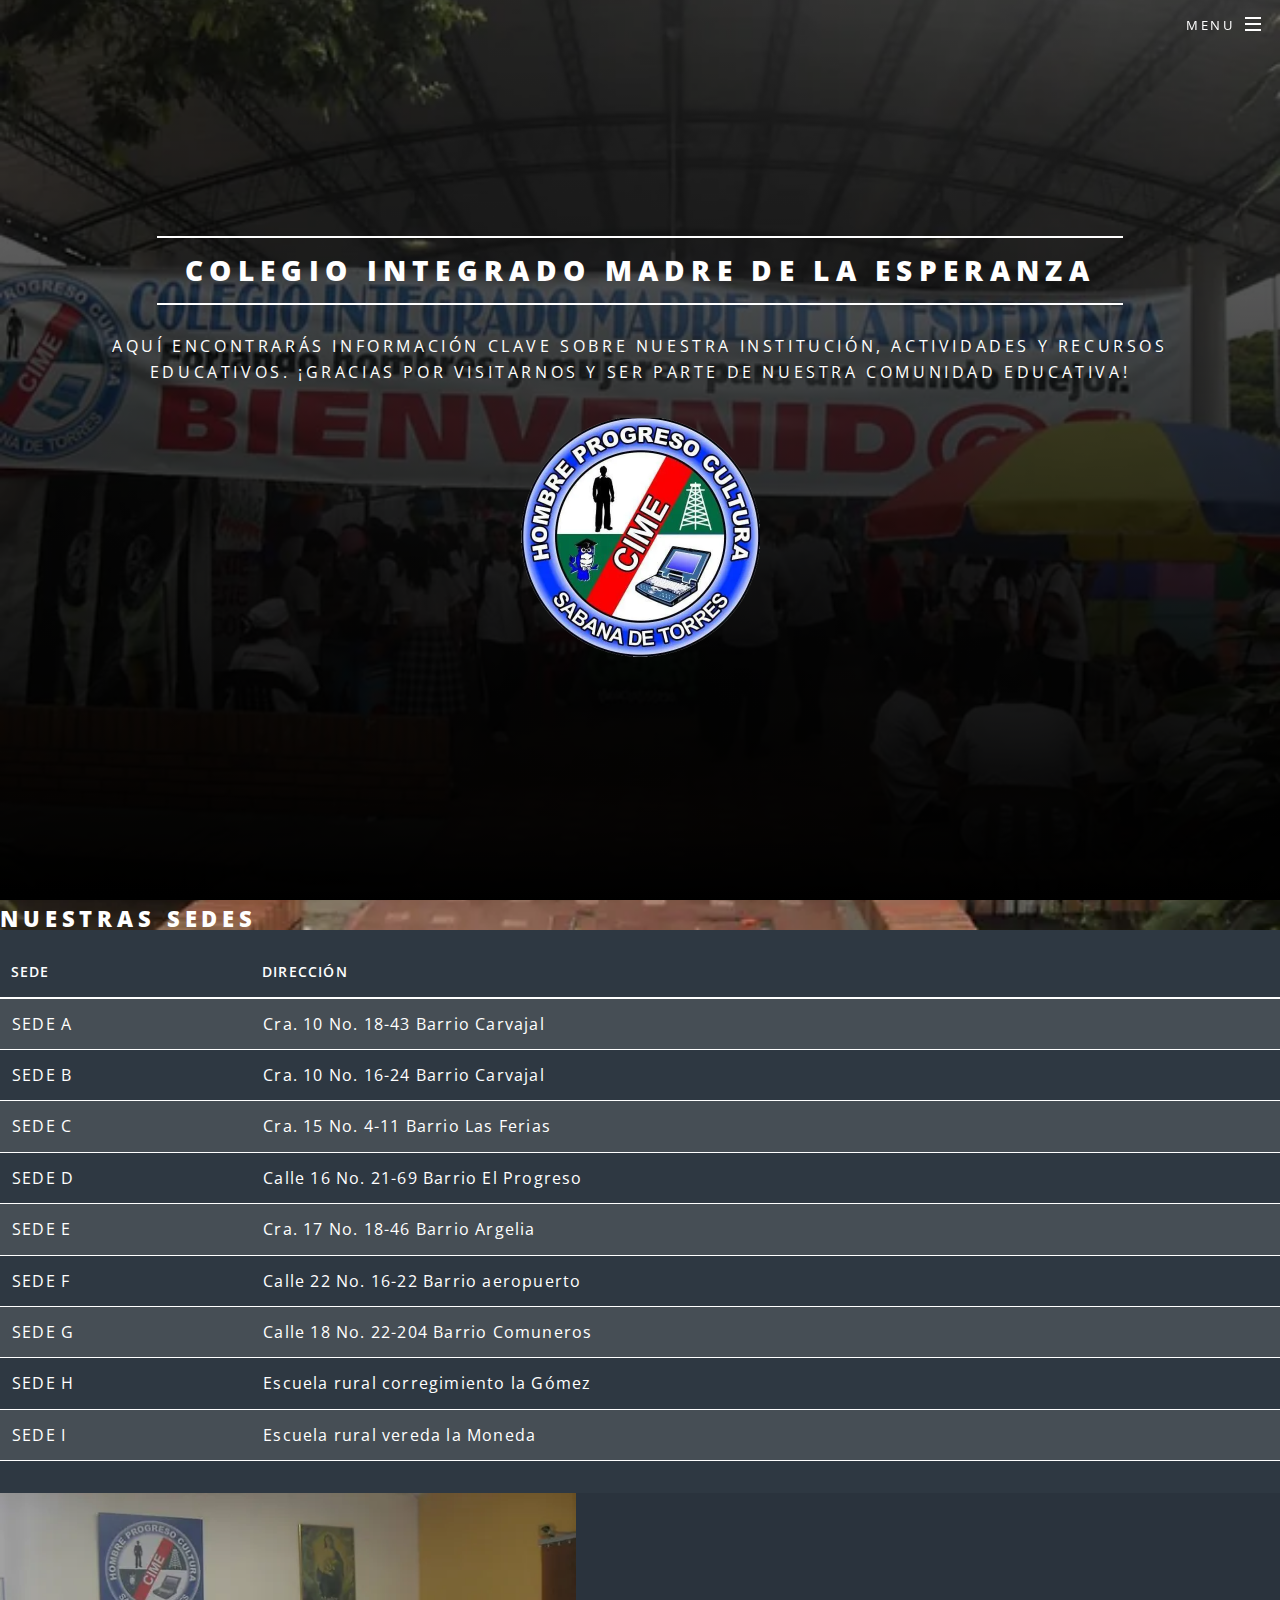
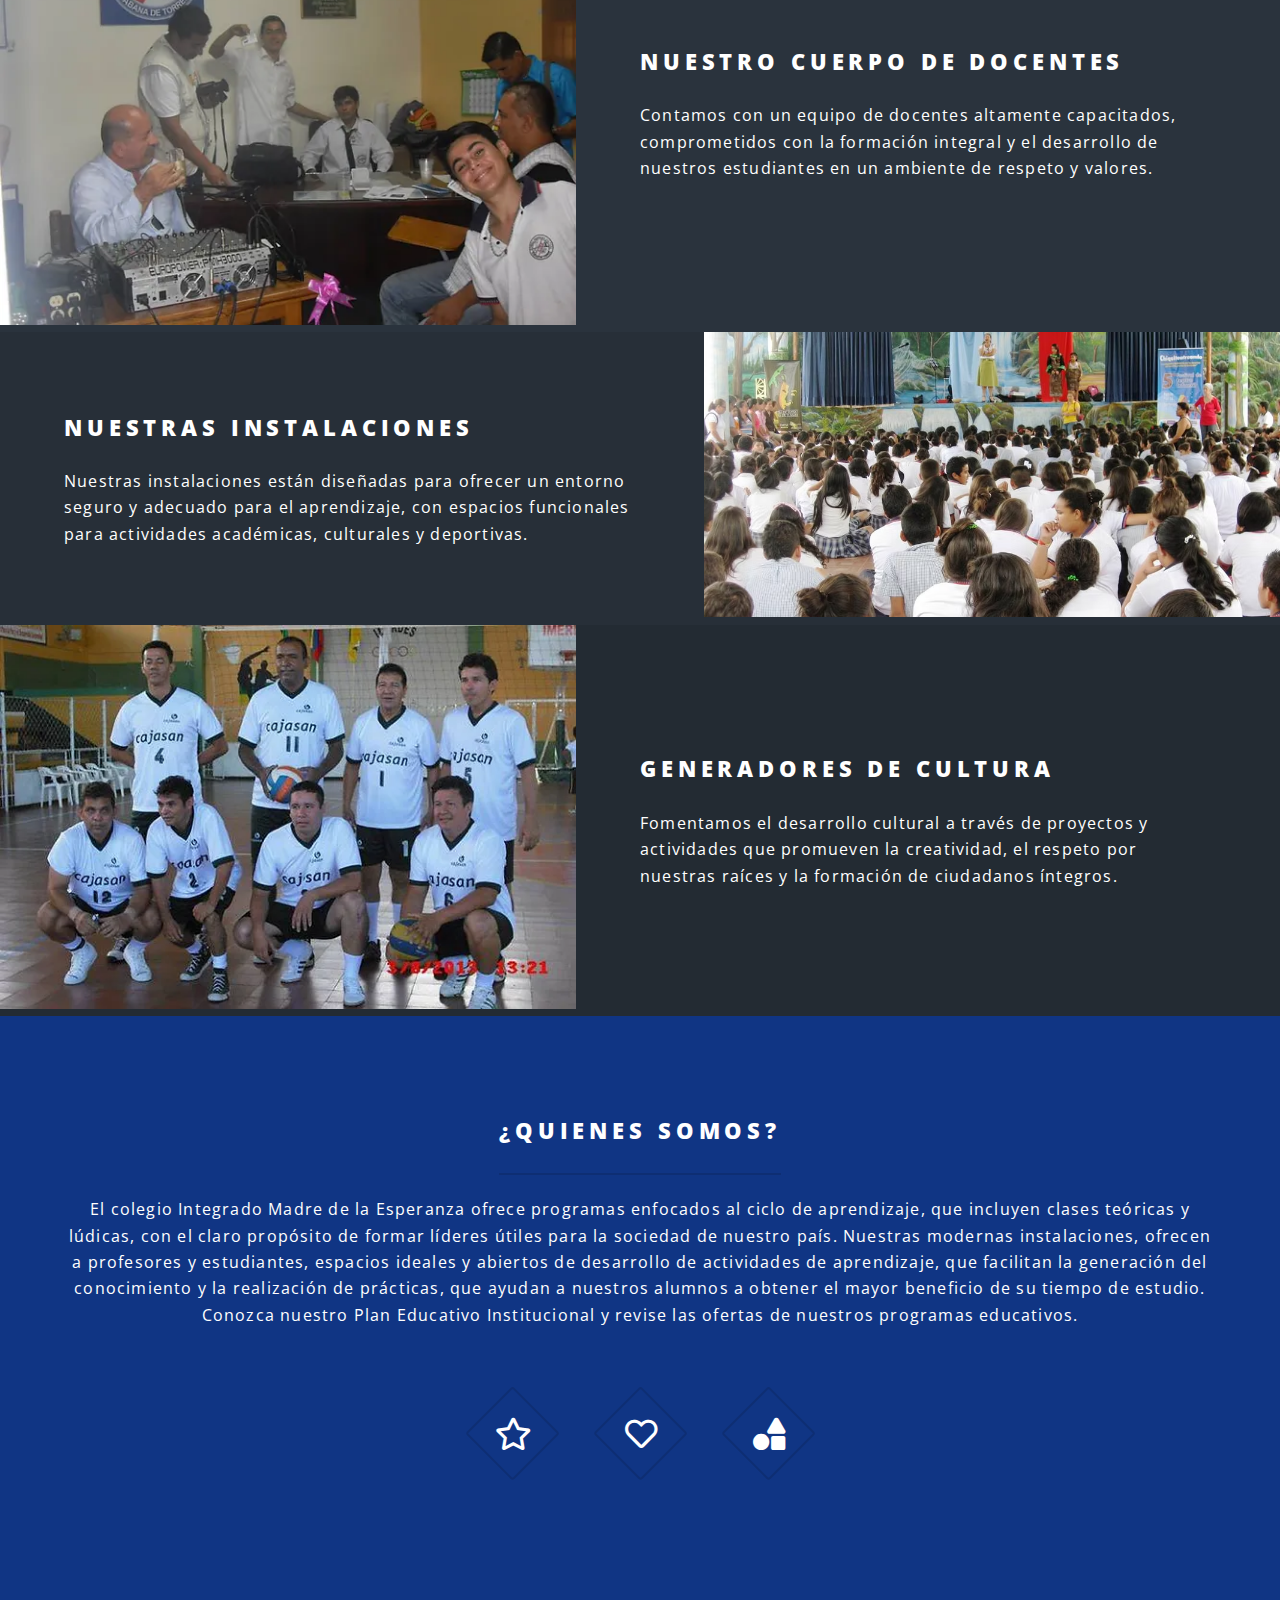
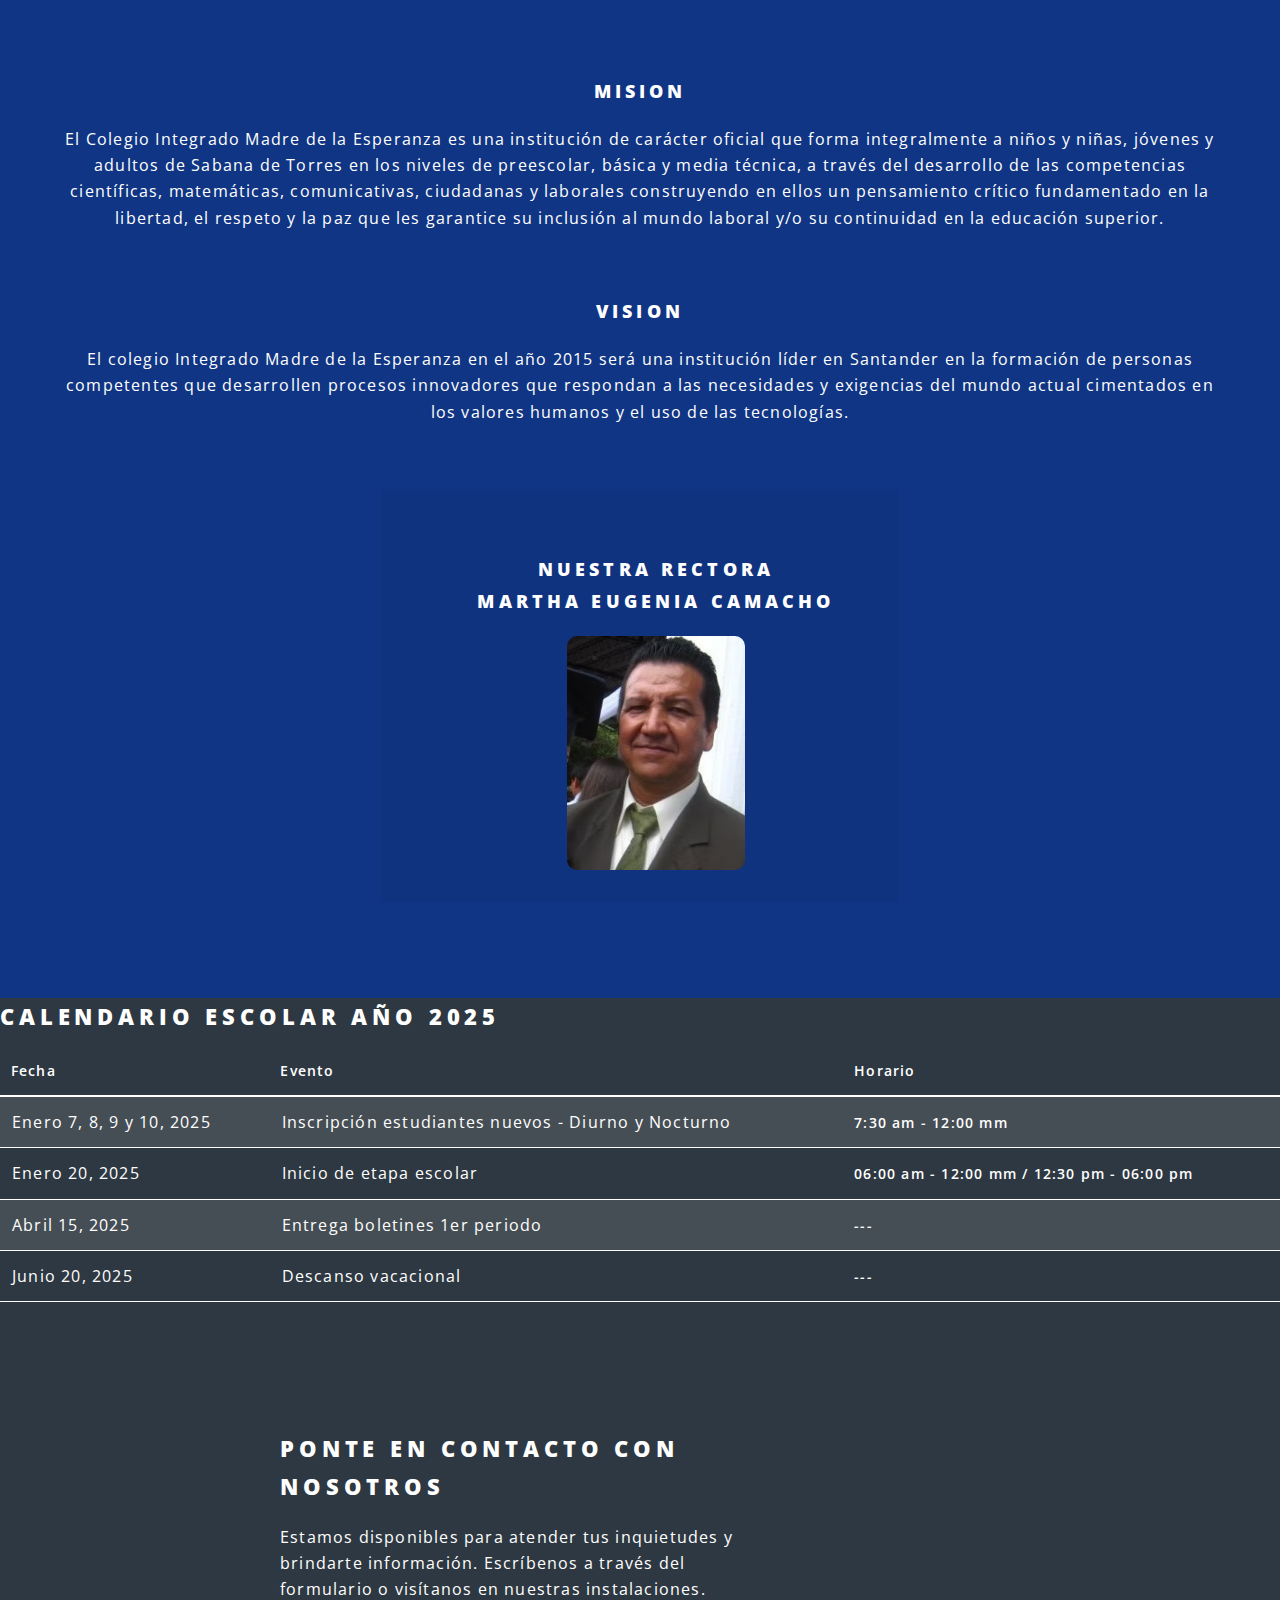
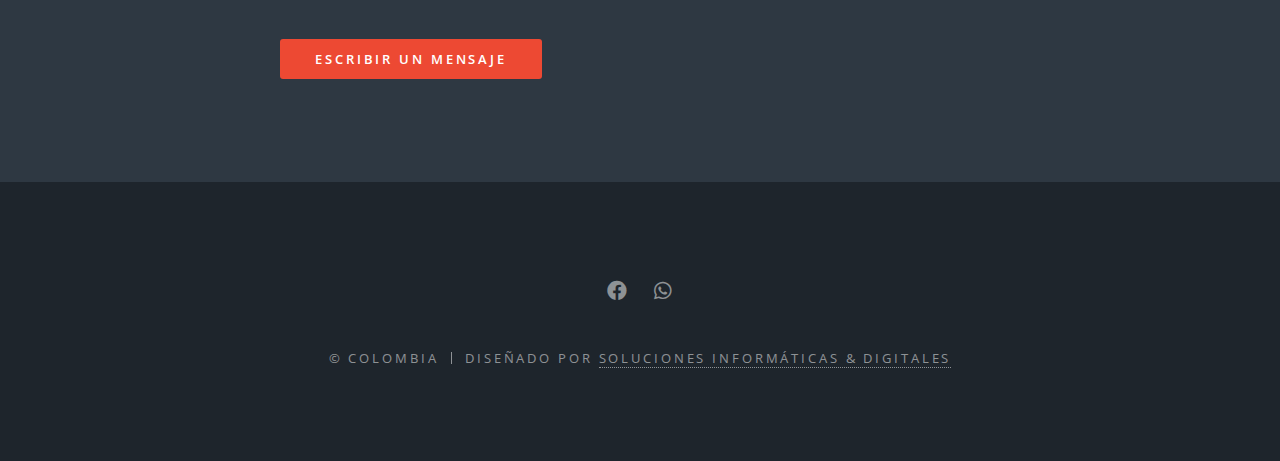
<file: index.html>
<!DOCTYPE HTML>
<html>
	<head>
		<title>CIME | Inicio</title >
		<meta charset="utf-8" />
		<meta name="viewport" content="width=device-width, initial-scale=1, user-scalable=no" />
		<link rel="stylesheet" href="assets/css/main.css" />
		<noscript><link rel="stylesheet" href="assets/css/noscript.css" /></noscript>
		<link rel="icon" type="image/png" href="images/pic01.webp"/>
	</head>
	<body class="landing is-preload">

		<!-- Page Wrapper -->
			<div id="page-wrapper">

				<!-- Header -->
					<header id="header" class="alt">
						<h1><a href="index.html">CIME | SABANA DE TORRES</a></h1>
						<nav id="nav">
							<ul>
								<li class="special">
									<a href="#menu" class="menuToggle"><span>Menu</span></a>
									<div id="menu">
										<ul>
											<li><a href="#">Inicio</a></li>
											<li><a href="#sedes">Sedes</a></li>
											<li><a href="#calendar">Calendario</a></li>
											<li><a href="#about">Nosotros</a></li>
											<li><a href="https://e.plataformaintegra.net/cime/index.php/auth/index/1" target="_blank">Plataforma</a></li>
										</ul>
									</div>
								</li>
							</ul>
						</nav>
					</header>

				<!-- Banner -->
					<section id="banner">
						<div class="inner">
							<h2>Colegio Integrado Madre de la Esperanza</h2>
							<p>Aquí encontrarás información clave sobre nuestra institución, actividades y recursos educativos. ¡Gracias por visitarnos y ser parte de nuestra comunidad educativa!</p>
							<div class="image"><img src="images/pic01.webp" alt="" /></div><div class="content">
						</div>
					</section>

					<!-- sedes -->
					<section id="sedes">
        <h2 class="cta">Nuestras Sedes</h2>
        <table>
            <thead>
                <tr>
                    <th>SEDE</th>
                    <th>DIRECCIÓN</th>
                </tr>
            </thead>
            <tbody>
                <tr>
                    <td>SEDE A</td>
                    <td>Cra. 10 No. 18-43 Barrio Carvajal</td>
                </tr>
                <tr>
                    <td>SEDE B</td>
                    <td>Cra. 10 No. 16-24 Barrio Carvajal</td>
                </tr>
                <tr>
                    <td>SEDE C</td>
                    <td>Cra. 15 No. 4-11  Barrio Las Ferias</td>
                </tr>
                <tr>
                    <td>SEDE D</td>
                    <td>Calle 16 No. 21-69 Barrio El Progreso</td>
                </tr>
                <tr>
                    <td>SEDE E</td>
                    <td>Cra. 17 No. 18-46 Barrio Argelia</td>
                </tr>
                <tr>
                    <td>SEDE F</td>
                    <td>Calle 22 No. 16-22 Barrio aeropuerto</td>
                </tr>
                <tr>
                    <td>SEDE G</td>
                    <td>Calle 18 No. 22-204 Barrio Comuneros</td>
                </tr>
                <tr>
                    <td>SEDE H</td>
                    <td>Escuela rural corregimiento la Gómez</td>
                </tr>
                <tr>
                    <td>SEDE I</td>
                    <td>Escuela rural  vereda la Moneda</td>
                </tr>                
            </tbody>
        </table>
    </section>

				<!-- Two -->
					<section id="two" class="wrapper alt style2">
						<section class="spotlight">
							<div class="image"><img src="images/pic07.jpg" alt="" /></div><div class="content">
								<h2>Nuestro cuerpo de Docentes</h2>
								<p>Contamos con un equipo de docentes altamente capacitados, comprometidos con la formación integral y el desarrollo de nuestros estudiantes en un ambiente de respeto y valores.</p>
							</div>
						</section>
						<section class="spotlight">
							<div class="image"><img src="images/pic02.jpg" alt="" /></div><div class="content">
								<h2>Nuestras Instalaciones</h2>
								<p>Nuestras instalaciones están diseñadas para ofrecer un entorno seguro y adecuado para el aprendizaje, con espacios funcionales para actividades académicas, culturales y deportivas.</p>
							</div>
						</section>
						<section class="spotlight">
							<div class="image"><img src="images/pic03.jpg" alt="" /></div><div class="content">
								<h2>Generadores de Cultura</h2>
								<p>Fomentamos el desarrollo cultural a través de proyectos y actividades que promueven la creatividad, el respeto por nuestras raíces y la formación de ciudadanos íntegros.</p>
							</div>
						</section>
					</section>

					<!-- About -->
					<section id="about" class="wrapper style1 special">
						<div class="inner">
							<header class="major">
								<h2>¿Quienes Somos?</h2>
								<p>El colegio Integrado Madre de la Esperanza ofrece programas enfocados al ciclo de aprendizaje, que incluyen clases teóricas y lúdicas, con el claro propósito de formar líderes útiles para la sociedad de nuestro país. Nuestras modernas instalaciones, ofrecen a profesores y estudiantes, espacios ideales y abiertos de desarrollo de actividades de aprendizaje, que facilitan la generación del conocimiento y la realización de prácticas, que ayudan a nuestros alumnos a obtener el mayor beneficio de su tiempo de estudio. Conozca nuestro Plan Educativo Institucional y revise las ofertas de nuestros programas educativos.</p>
							</header>
							<ul class="icons major">
								<li><span class="icon fa-star major style1"><span class="label">Lorem</span></span></li>
								<li><span class="icon fa-heart major style2"><span class="label">Ipsum</span></span></li>
								<li><span class="icon solid fa-shapes major style3"><span class="label">Dolor</span></span></li>
							</ul>
					</section>
				<!-- valores -->
					<section id="three" class="wrapper style3 special">
						<div class="inner">
							<ul class="features">
									<h3>Mision</h3>
									<p>El Colegio Integrado Madre de la Esperanza es una institución de carácter oficial que forma integralmente a niños y niñas, jóvenes y adultos de Sabana de Torres en los niveles de preescolar, básica y media técnica, a través del desarrollo de las competencias científicas, matemáticas, comunicativas, ciudadanas y laborales construyendo en ellos un pensamiento crítico fundamentado en la libertad, el respeto y la paz que les garantice su inclusión al mundo laboral y/o su continuidad en la educación superior.</p>
								</li>
							</ul>
							<ul class="features">
									<h3>VISION</h3>
									<p>El colegio Integrado Madre de la Esperanza en el año 2015 será una institución líder en Santander en la formación de personas competentes que desarrollen procesos innovadores que respondan a las necesidades y exigencias del mundo actual cimentados en los valores humanos y el uso de las tecnologías.</p>
								</li>
							</ul>
							<ul class="features">
								<li class="image-dir">
									<h3>Nuestra Rectora<br/>Martha Eugenia Camacho</h3>
									<img src="images/rector.webp"></img>
								</li>
							</ul>
						</div>
					</section>
					<!-- calendar -->
					<section id="calendar">
        <h2 class="cta">Calendario Escolar año 2025</h2>
        <table>
            <thead>
                <tr>
                    <th>Fecha</th>
                    <th>Evento</th>
                    <th>Horario</th>
                </tr>
            </thead>
            <tbody>
                <tr>
                    <td>Enero 7, 8, 9 y 10, 2025</td>
                    <td>Inscripción estudiantes nuevos - Diurno y Nocturno</td>
                    <th>7:30 am - 12:00 mm</th>
                </tr>
                    <td>Enero 20, 2025</td>
                    <td>Inicio de etapa escolar</td>
                    <th>06:00 am - 12:00 mm / 12:30 pm - 06:00 pm</th>
                <tr>
                    <td>Abril 15, 2025</td>
                    <td>Entrega boletines 1er periodo</td>
                    <th>---</th>
                </tr>
                <tr>
                    <td>Junio 20, 2025</td>
                    <td>Descanso vacacional</td>
                    <th>---</th>
                </tr>                
            </tbody>
        </table>
    </section>

				<!-- CTA -->
					<section id="cta" class="wrapper style4">
						<div class="inner">
							<header>
								<h2>Ponte en Contacto con Nosotros</h2>
								<p>Estamos disponibles para atender tus inquietudes y brindarte información. Escríbenos a través del formulario o visítanos en nuestras instalaciones.</p>
							
							<ul class="actions stacked">
								<li><a href="#" class="button primary">Escribir un mensaje</a></li>
							</ul>
							</header>
						</div>
					</section>

				<!-- Footer -->
				<footer id="footer">
					<ul class="icons">
						<li><a href="#" class="icon brands fa-facebook"><span class="label">Facebook</span></a></li>
						<li><a href="#" class="icon brands fa-whatsapp"><span class="label">Whatsapp</span></a></li>
					</ul>
					<ul class="copyright">
						<li>&copy; Colombia</li><li>Diseñado por <a href="https://wa.me/message/FYPZJ5PMUSBHI1">Soluciones Informáticas & Digitales</a></li>
					</ul>
				</footer>

			</div>

		<!-- Scripts -->
			<script src="assets/js/jquery.min.js"></script>
			<script src="assets/js/jquery.scrollex.min.js"></script>
			<script src="assets/js/jquery.scrolly.min.js"></script>
			<script src="assets/js/browser.min.js"></script>
			<script src="assets/js/breakpoints.min.js"></script>
			<script src="assets/js/util.js"></script>
			<script src="assets/js/main.js"></script>

	</body>
</html>
</file>
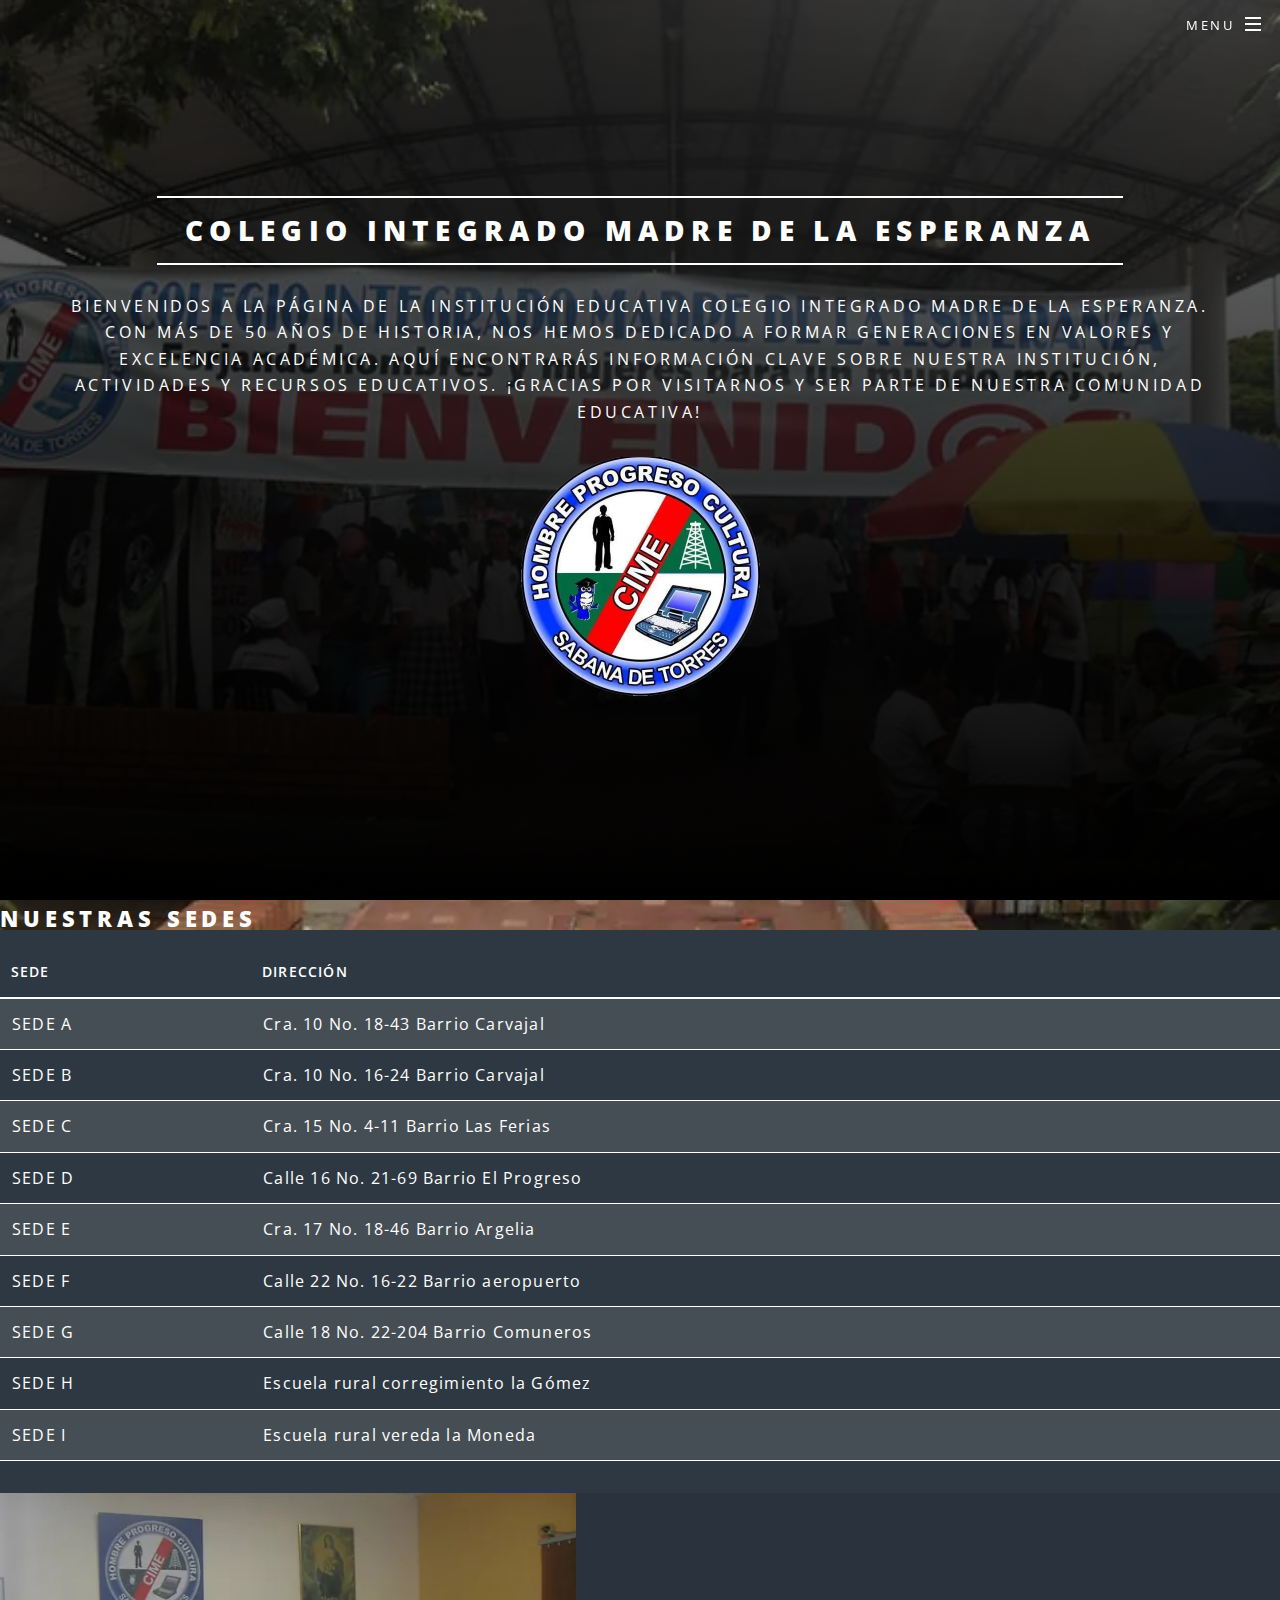
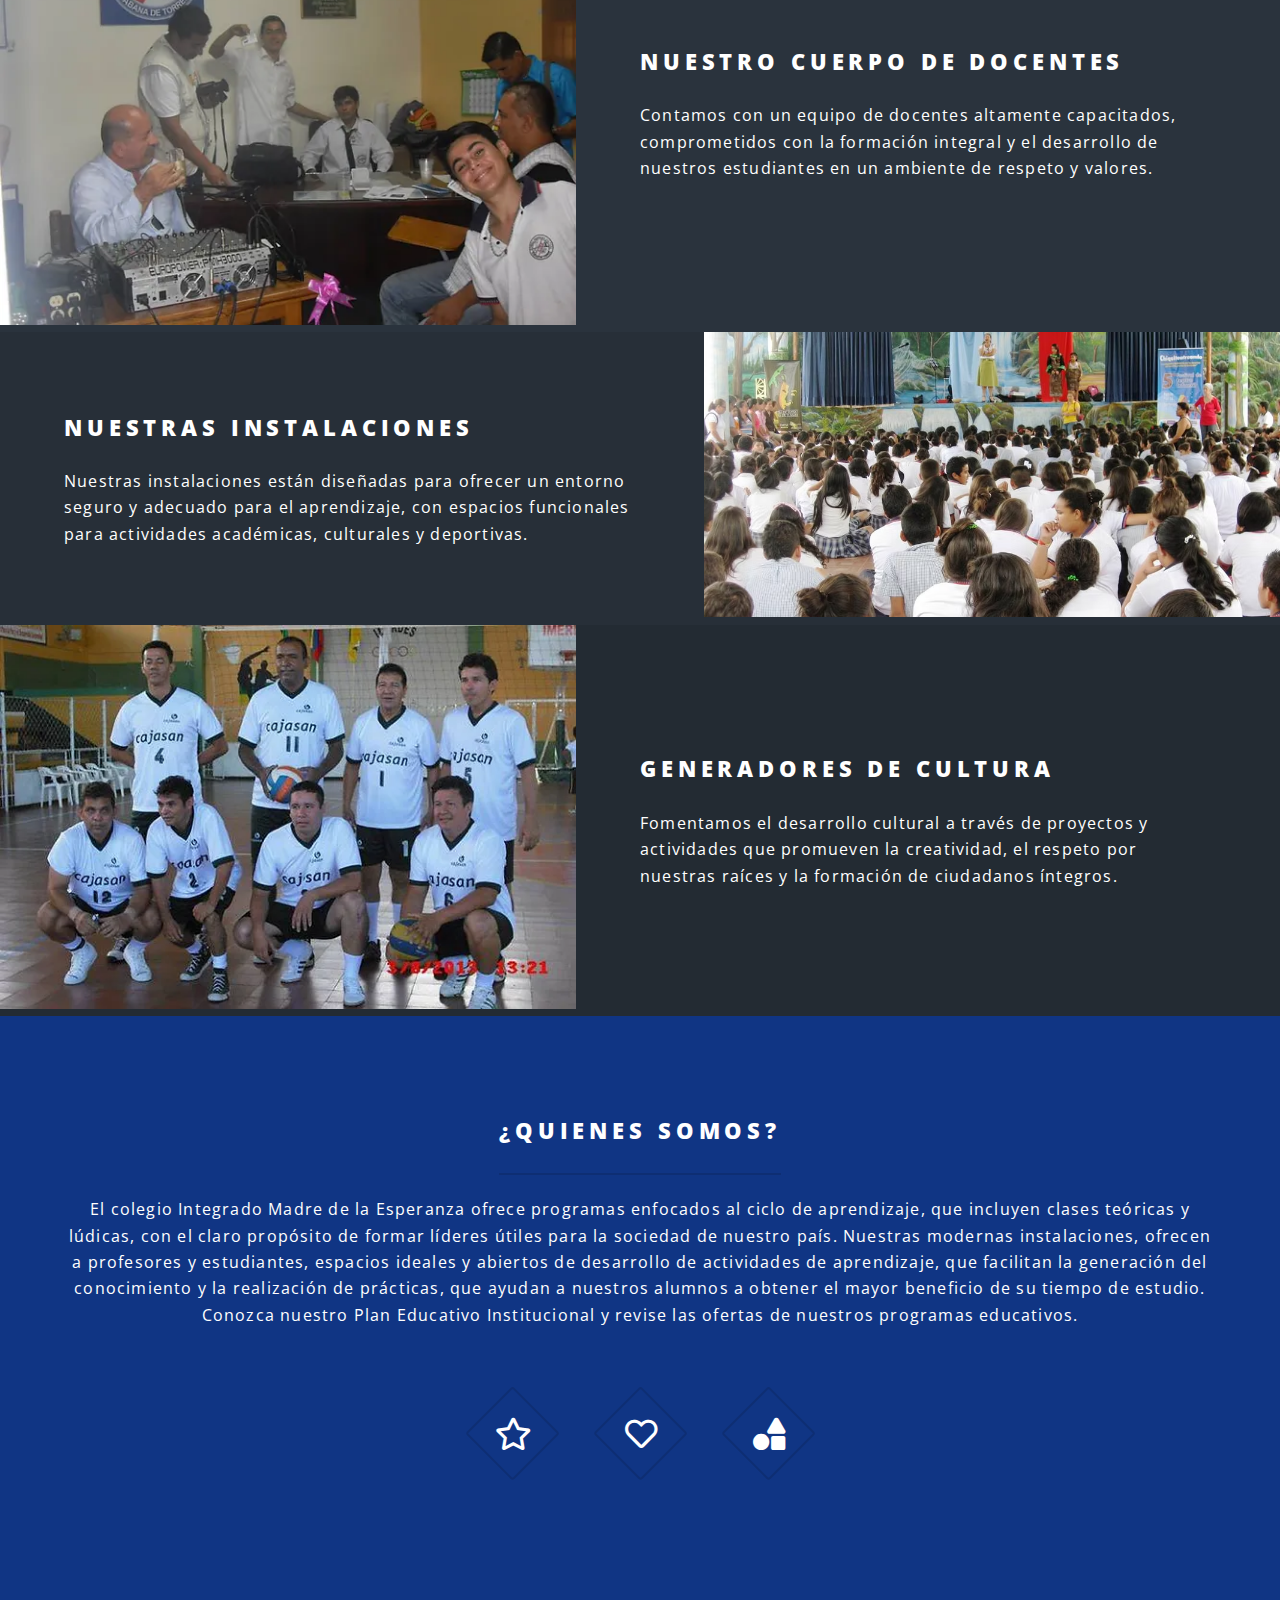
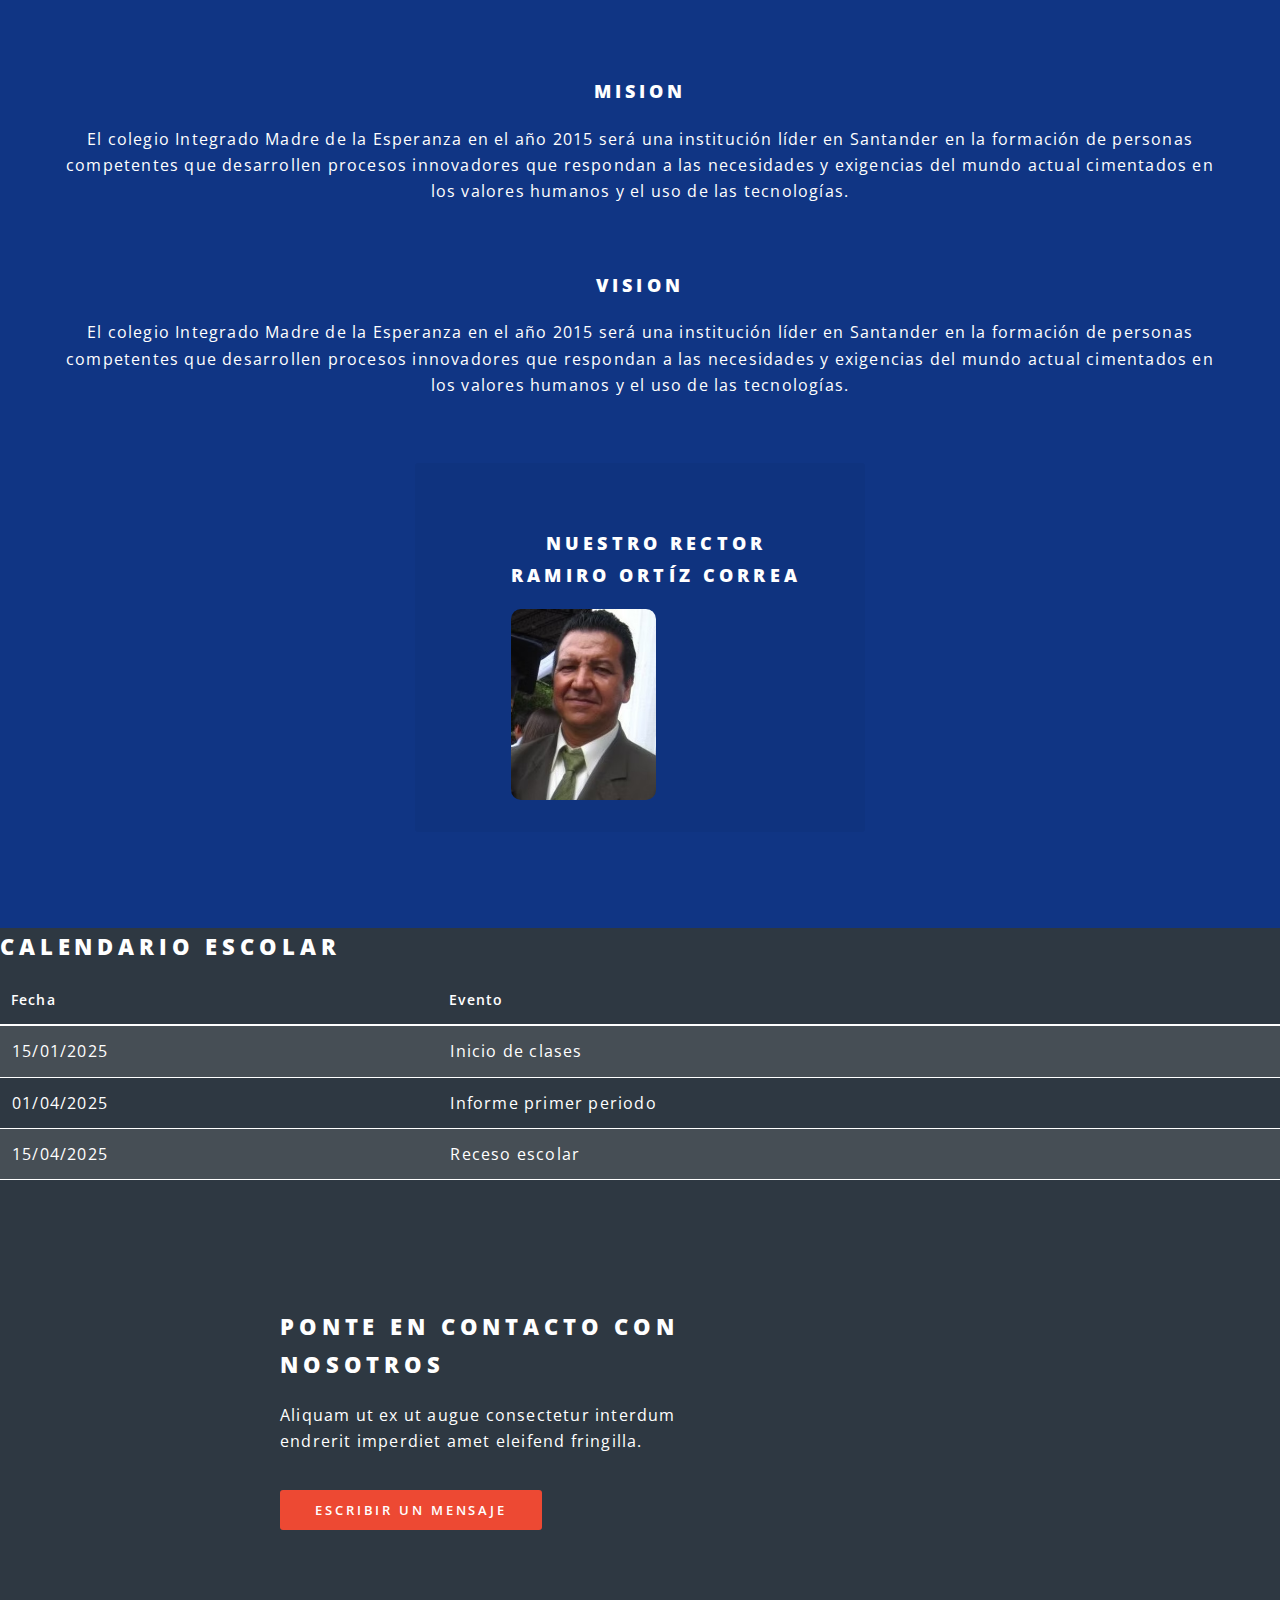
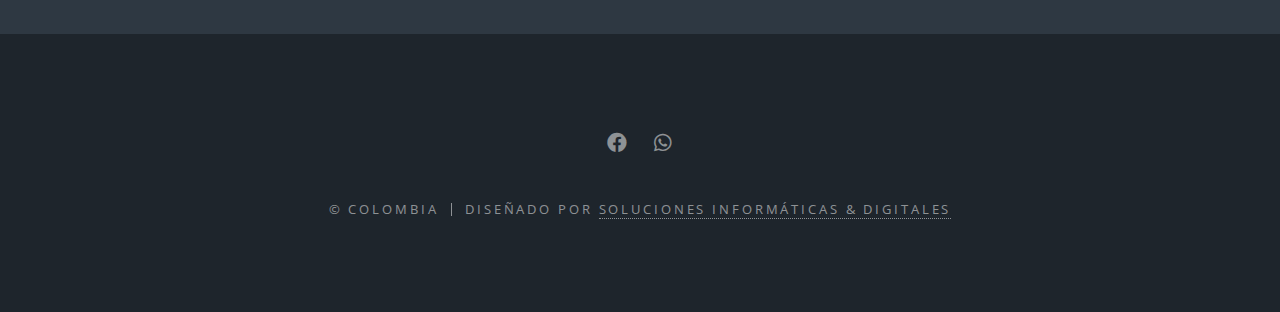
<file: index - copia.html>
<!DOCTYPE HTML>
<html>
	<head>
		<title>CIME | Inicio</title >
		<meta charset="utf-8" />
		<meta name="viewport" content="width=device-width, initial-scale=1, user-scalable=no" />
		<link rel="stylesheet" href="assets/css/main.css" />
		<noscript><link rel="stylesheet" href="assets/css/noscript.css" /></noscript>
		<link rel="icon" type="image/png" href="images/pic01.webp"/>
	</head>
	<body class="landing is-preload">

		<!-- Page Wrapper -->
			<div id="page-wrapper">

				<!-- Header -->
					<header id="header" class="alt">
						<h1><a href="index.html">CIME | SABANA DE TORRES</a></h1>
						<nav id="nav">
							<ul>
								<li class="special">
									<a href="#menu" class="menuToggle"><span>Menu</span></a>
									<div id="menu">
										<ul>
											<li><a href="#">Inicio</a></li>
											<li><a href="#sedes">Sedes</a></li>
											<li><a href="#calendar">Calendario</a></li>
											<li><a href="#about">Nosotros</a></li>
											<li><a href="https://e.plataformaintegra.net/cime/index.php/auth/index/1" target="_blank">Plataforma</a></li>
										</ul>
									</div>
								</li>
							</ul>
						</nav>
					</header>

				<!-- Banner -->
					<section id="banner">
						<div class="inner">
							<h2>Colegio Integrado Madre de la Esperanza</h2>
							<p>Bienvenidos a la página de la Institución Educativa Colegio Integrado Madre de la Esperanza. Con más de 50 años de historia, nos hemos dedicado a formar generaciones en valores y excelencia académica. Aquí encontrarás información clave sobre nuestra institución, actividades y recursos educativos. ¡Gracias por visitarnos y ser parte de nuestra comunidad educativa!</p>
							<div class="image"><img src="images/pic01.webp" alt="" /></div><div class="content">
						</div>
					</section>

					<!-- sedes -->
					<section id="sedes">
        <h2 class="cta">Nuestras Sedes</h2>
        <table>
            <thead>
                <tr>
                    <th>SEDE</th>
                    <th>DIRECCIÓN</th>
                </tr>
            </thead>
            <tbody>
                <tr>
                    <td>SEDE A</td>
                    <td>Cra. 10 No. 18-43 Barrio Carvajal</td>
                </tr>
                <tr>
                    <td>SEDE B</td>
                    <td>Cra. 10 No. 16-24 Barrio Carvajal</td>
                </tr>
                <tr>
                    <td>SEDE C</td>
                    <td>Cra. 15 No. 4-11  Barrio Las Ferias</td>
                </tr>
                <tr>
                    <td>SEDE D</td>
                    <td>Calle 16 No. 21-69 Barrio El Progreso</td>
                </tr>
                <tr>
                    <td>SEDE E</td>
                    <td>Cra. 17 No. 18-46 Barrio Argelia</td>
                </tr>
                <tr>
                    <td>SEDE F</td>
                    <td>Calle 22 No. 16-22 Barrio aeropuerto</td>
                </tr>
                <tr>
                    <td>SEDE G</td>
                    <td>Calle 18 No. 22-204 Barrio Comuneros</td>
                </tr>
                <tr>
                    <td>SEDE H</td>
                    <td>Escuela rural corregimiento la Gómez</td>
                </tr>
                <tr>
                    <td>SEDE I</td>
                    <td>Escuela rural  vereda la Moneda</td>
                </tr>                
            </tbody>
        </table>
    </section>

				<!-- Two -->
					<section id="two" class="wrapper alt style2">
						<section class="spotlight">
							<div class="image"><img src="images/pic07.jpg" alt="" /></div><div class="content">
								<h2>Nuestro cuerpo de Docentes</h2>
								<p>Contamos con un equipo de docentes altamente capacitados, comprometidos con la formación integral y el desarrollo de nuestros estudiantes en un ambiente de respeto y valores.</p>
							</div>
						</section>
						<section class="spotlight">
							<div class="image"><img src="images/pic02.jpg" alt="" /></div><div class="content">
								<h2>Nuestras Instalaciones</h2>
								<p>Nuestras instalaciones están diseñadas para ofrecer un entorno seguro y adecuado para el aprendizaje, con espacios funcionales para actividades académicas, culturales y deportivas.</p>
							</div>
						</section>
						<section class="spotlight">
							<div class="image"><img src="images/pic03.jpg" alt="" /></div><div class="content">
								<h2>Generadores de Cultura</h2>
								<p>Fomentamos el desarrollo cultural a través de proyectos y actividades que promueven la creatividad, el respeto por nuestras raíces y la formación de ciudadanos íntegros.</p>
							</div>
						</section>
					</section>

					<!-- About -->
					<section id="about" class="wrapper style1 special">
						<div class="inner">
							<header class="major">
								<h2>¿Quienes Somos?</h2>
								<p>El colegio Integrado Madre de la Esperanza ofrece programas enfocados al ciclo de aprendizaje, que incluyen clases teóricas y lúdicas, con el claro propósito de formar líderes útiles para la sociedad de nuestro país. Nuestras modernas instalaciones, ofrecen a profesores y estudiantes, espacios ideales y abiertos de desarrollo de actividades de aprendizaje, que facilitan la generación del conocimiento y la realización de prácticas, que ayudan a nuestros alumnos a obtener el mayor beneficio de su tiempo de estudio. Conozca nuestro Plan Educativo Institucional y revise las ofertas de nuestros programas educativos.</p>
							</header>
							<ul class="icons major">
								<li><span class="icon fa-star major style1"><span class="label">Lorem</span></span></li>
								<li><span class="icon fa-heart major style2"><span class="label">Ipsum</span></span></li>
								<li><span class="icon solid fa-shapes major style3"><span class="label">Dolor</span></span></li>
							</ul>
					</section>
				<!-- valores -->
					<section id="three" class="wrapper style3 special">
						<div class="inner">
							<ul class="features">
									<h3>Mision</h3>
									<p>El colegio Integrado Madre de la Esperanza en el año 2015 será una institución líder en Santander en la formación de personas competentes que desarrollen procesos innovadores que respondan a las necesidades y exigencias del mundo actual cimentados en los valores humanos y el uso de las tecnologías.</p>
								</li>
							</ul>
							<ul class="features">
									<h3>VISION</h3>
									<p>El colegio Integrado Madre de la Esperanza en el año 2015 será una institución líder en Santander en la formación de personas competentes que desarrollen procesos innovadores que respondan a las necesidades y exigencias del mundo actual cimentados en los valores humanos y el uso de las tecnologías.</p>
								</li>
							</ul>
							<ul class="features">
								<li class="image">
									<h3>Nuestro Rector<br/>Ramiro Ortíz Correa</h3>
									<img src="images/rector.webp"></img>
								</li>
							</ul>
						</div>
					</section>
					<!-- calendar -->
					<section id="calendar">
        <h2 class="cta">Calendario Escolar</h2>
        <table>
            <thead>
                <tr>
                    <th>Fecha</th>
                    <th>Evento</th>
                </tr>
            </thead>
            <tbody>
                <tr>
                    <td>15/01/2025</td>
                    <td>Inicio de clases</td>
                </tr>
                <tr>
                    <td>01/04/2025</td>
                    <td>Informe primer periodo</td>
                </tr>
                <tr>
                    <td>15/04/2025</td>
                    <td>Receso escolar</td>
                </tr>                
            </tbody>
        </table>
    </section>

				<!-- CTA -->
					<section id="cta" class="wrapper style4">
						<div class="inner">
							<header>
								<h2>Ponte en Contacto con Nosotros</h2>
								<p>Aliquam ut ex ut augue consectetur interdum endrerit imperdiet amet eleifend fringilla.</p>
							
							<ul class="actions stacked">
								<li><a href="https://us14.list-manage.com/contact-form?u=4685f8bd1428b61c4f73d8805&form_id=14a863b8623f9c9c4679d74c01307e6c" class="button primary">Escribir un mensaje</a></li>
							</ul>
							</header>
						</div>
					</section>

				<!-- Footer -->
				<footer id="footer">
					<ul class="icons">
						<li><a href="#" class="icon brands fa-facebook"><span class="label">Facebook</span></a></li>
						<li><a href="#" class="icon brands fa-whatsapp"><span class="label">Whatsapp</span></a></li>
					</ul>
					<ul class="copyright">
						<li>&copy; Colombia</li><li>Diseñado por <a href="https://wa.me/message/FYPZJ5PMUSBHI1">Soluciones Informáticas & Digitales</a></li>
					</ul>
				</footer>

			</div>

		<!-- Scripts -->
			<script src="assets/js/jquery.min.js"></script>
			<script src="assets/js/jquery.scrollex.min.js"></script>
			<script src="assets/js/jquery.scrolly.min.js"></script>
			<script src="assets/js/browser.min.js"></script>
			<script src="assets/js/breakpoints.min.js"></script>
			<script src="assets/js/util.js"></script>
			<script src="assets/js/main.js"></script>

	</body>
</html>
</file>
<file: assets/css/noscript.css>
/*
	Spectral by HTML5 UP
	html5up.net | @ajlkn
	Free for personal and commercial use under the CCA 3.0 license (html5up.net/license)
*/

/* Banner */

	body.is-preload #banner h2 {
		-moz-transform: none;
		-webkit-transform: none;
		-ms-transform: none;
		transform: none;
		opacity: 1;
	}

		body.is-preload #banner h2:before, body.is-preload #banner h2:after {
			width: 100%;
		}

	body.is-preload #banner .more {
		-moz-transform: none;
		-webkit-transform: none;
		-ms-transform: none;
		transform: none;
		opacity: 1;
	}

	body.is-preload #banner:after {
		opacity: 0;
	}
</file>
<file: assets/css/main.css>
@import url(fontawesome-all.min.css);
@import url("https://fonts.googleapis.com/css?family=Open+Sans:400,400italic,600,600italic,800,800italic");

/*
	Spectral by HTML5 UP
	html5up.net | @ajlkn
	Free for personal and commercial use under the CCA 3.0 license (html5up.net/license)
*/

html, body, div, span, applet, object,
iframe, h1, h2, h3, h4, h5, h6, p, blockquote,
pre, a, abbr, acronym, address, big, cite,
code, del, dfn, em, img, ins, kbd, q, s, samp,
small, strike, strong, sub, sup, tt, var, b,
u, i, center, dl, dt, dd, ol, ul, li, fieldset,
form, label, legend, table, caption, tbody,
tfoot, thead, tr, th, td, article, aside,
canvas, details, embed, figure, figcaption,
footer, header, hgroup, menu, nav, output, ruby,
section, summary, time, mark, audio, video {
	margin: 0;
	padding: 0;
	border: 0;
	font-size: 100%;
	font: inherit;
	vertical-align: baseline;}

article, aside, details, figcaption, figure,
footer, header, hgroup, menu, nav, section {
	display: block;}

body {
	line-height: 1;
}

ol, ul {
	list-style: none;
}

blockquote, q {
	quotes: none;
}

	blockquote:before, blockquote:after, q:before, q:after {
		content: '';
		content: none;
	}

table {
	border-collapse: collapse;
	border-spacing: 0;
}

body {
	-webkit-text-size-adjust: none;
}

mark {
	background-color: transparent;
	color: inherit;
}

input::-moz-focus-inner {
	border: 0;
	padding: 0;
}

input, select, textarea {
	-moz-appearance: none;
	-webkit-appearance: none;
	-ms-appearance: none;
	appearance: none;
}

/* Basic */

	@-ms-viewport {
		width: device-width;
	}

	html {
		box-sizing: border-box;
	}

	*, *:before, *:after {
		box-sizing: inherit;
	}

	body {
		background: #2e3842;
	}

		body.is-preload *, body.is-preload *:before, body.is-preload *:after {
			-moz-animation: none !important;
			-webkit-animation: none !important;
			-ms-animation: none !important;
			animation: none !important;
			-moz-transition: none !important;
			-webkit-transition: none !important;
			-ms-transition: none !important;
			transition: none !important;
		}

	body, input, select, textarea {
		color: #fff;
		font-family: "Open Sans", Helvetica, sans-serif;
		font-size: 15pt;
		font-weight: 400;
		letter-spacing: 0.075em;
		line-height: 1.65em;
	}

		@media screen and (max-width: 1680px) {

			body, input, select, textarea {
				font-size: 13pt;
			}

		}

		@media screen and (max-width: 1280px) {

			body, input, select, textarea {
				font-size: 12pt;
			}

		}

		@media screen and (max-width: 736px) {

			body, input, select, textarea {
				font-size: 11pt;
				letter-spacing: 0.0375em;
			}

		}

	a {
		-moz-transition: color 0.2s ease, border-bottom-color 0.2s ease;
		-webkit-transition: color 0.2s ease, border-bottom-color 0.2s ease;
		-ms-transition: color 0.2s ease, border-bottom-color 0.2s ease;
		transition: color 0.2s ease, border-bottom-color 0.2s ease;
		border-bottom: dotted 1px;
		color: inherit;
		text-decoration: none;
	}

		a:hover {
			border-bottom-color: transparent;
		}

	strong, b {
		color: #fff;
		font-weight: 600;
	}

	em, i {
		font-style: italic;
	}

	p {
		margin: 0 0 2em 0;
	}

	h1, h2, h3, h4, h5, h6 {
		color: #fff;
		font-weight: 900;
		letter-spacing: 0.225em;
		line-height: 1em;
		margin: 0 0 1em 0;
		text-transform: uppercase;
	}

		h1 a, h2 a, h3 a, h4 a, h5 a, h6 a {
			color: inherit;
			text-decoration: none;
		}

	h2 {
		font-size: 1.35em;
		line-height: 1.75em;
	}

		@media screen and (max-width: 736px) {

			h2 {
				display: flex;
				padding: 3rem 0 1rem 0;
				font-size: 1.1em;
				line-height: 1.65em;
				justify-content: center;
			}

		}

	h3 {
		font-size: 1.15em;
		line-height: 1.75em;
	}

		@media screen and (max-width: 736px) {

			h3 {
				font-size: 1em;
				line-height: 1.65em;
			}

		}

	h4 {
		font-size: 1em;
		line-height: 1.5em;
	}

	h5 {
		font-size: 1em;
		line-height: 1.5em;
	}

	h6 {
		font-size: 0.7em;
		line-height: 1.5em;
	}

	sub {
		font-size: 0.8em;
		position: relative;
		top: 0.5em;
	}

	sup {
		font-size: 0.8em;
		position: relative;
		top: -0.5em;
	}

	hr {
		border: 0;
		border-bottom: solid 2px #fff;
		margin: 3em 0;
	}

		hr.major {
			margin: 4.5em 0;
		}

	blockquote {
		border-left: solid 4px #fff;
		font-style: italic;
		margin: 0 0 2em 0;
		padding: 0.5em 0 0.5em 2em;
	}

	code {
		background: rgba(144, 144, 144, 0.25);
		border-radius: 3px;
		font-family: "Courier New", monospace;
		font-size: 0.9em;
		letter-spacing: 0;
		margin: 0 0.25em;
		padding: 0.25em 0.65em;
	}

	pre {
		-webkit-overflow-scrolling: touch;
		font-family: "Courier New", monospace;
		font-size: 0.9em;
		margin: 0 0 2em 0;
	}

		pre code {
			display: block;
			line-height: 1.75em;
			padding: 1em 1.5em;
			overflow-x: auto;
		}

	.align-left {
		text-align: left;
	}

	.align-center {
		text-align: center;
	}

	.align-right {
		text-align: right;
	}

/* Row */

	.row {
		border: 1px;
		overflow: auto;
		display: flex;
		flex-wrap: wrap;
		box-sizing: border-box;
		align-items: stretch;
	}

		.row > * {
			box-sizing: border-box;
		}

		.row.gtr-uniform > * > :last-child {
			margin-bottom: 0;
		}

		.row.aln-left {
			justify-content: flex-start;
		}

		.row.aln-center {
			justify-content: center;
		}

		.row.aln-right {
			justify-content: flex-end;
		}

		.row.aln-top {
			align-items: flex-start;
		}

		.row.aln-middle {
			align-items: center;
		}

		.row.aln-bottom {
			align-items: flex-end;
		}

		.row > .imp {
			order: -1;
		}

		.row > .col-1 {
			width: 8.33333%;
		}

		.row > .off-1 {
			margin-left: 8.33333%;
		}

		.row > .col-2 {
			width: 16.66667%;
		}

		.row > .off-2 {
			margin-left: 16.66667%;
		}

		.row > .col-3 {
			width: 25%;
		}

		.row > .off-3 {
			margin-left: 25%;
		}

		.row > .col-4 {
			width: 33.33333%;
		}

		.row > .off-4 {
			margin-left: 33.33333%;
		}

		.row > .col-5 {
			width: 41.66667%;
		}

		.row > .off-5 {
			margin-left: 41.66667%;
		}

		.row > .col-6 {
			width: 50%;
		}

		.row > .off-6 {
			margin-left: 50%;
		}

		.row > .col-7 {
			width: 58.33333%;
		}

		.row > .off-7 {
			margin-left: 58.33333%;
		}

		.row > .col-8 {
			width: 66.66667%;
		}

		.row > .off-8 {
			margin-left: 66.66667%;
		}

		.row > .col-9 {
			width: 75%;
		}

		.row > .off-9 {
			margin-left: 75%;
		}

		.row > .col-10 {
			width: 83.33333%;
		}

		.row > .off-10 {
			margin-left: 83.33333%;
		}

		.row > .col-11 {
			width: 91.66667%;
		}

		.row > .off-11 {
			margin-left: 91.66667%;
		}

		.row > .col-12 {
			width: 100%;
		}

		.row > .off-12 {
			margin-left: 100%;
		}

		.row.gtr-0 {
			margin-top: 0;
			margin-left: 0em;
		}

			.row.gtr-0 > * {
				padding: 0 0 0 0em;
			}

			.row.gtr-0.gtr-uniform {
				margin-top: 0em;
			}

				.row.gtr-0.gtr-uniform > * {
					padding-top: 0em;
				}

		.row.gtr-25 {
			margin-top: 0;
			margin-left: -0.375em;
		}

			.row.gtr-25 > * {
				padding: 0 0 0 0.375em;
			}

			.row.gtr-25.gtr-uniform {
				margin-top: -0.375em;
			}

				.row.gtr-25.gtr-uniform > * {
					padding-top: 0.375em;
				}

		.row.gtr-50 {
			margin-top: 0;
			margin-left: -0.75em;
		}

			.row.gtr-50 > * {
				padding: 0 0 0 0.75em;
			}

			.row.gtr-50.gtr-uniform {
				margin-top: -0.75em;
			}

				.row.gtr-50.gtr-uniform > * {
					padding-top: 0.75em;
				}

		.row {
			margin-top: 0;
			margin-left: -1.5em;
		}

			.row > * {
				padding: 0 0 0 1.5em;
			}

			.row.gtr-uniform {
				margin-top: -1.5em;
			}

				.row.gtr-uniform > * {
					padding-top: 1.5em;
				}

		.row.gtr-150 {
			margin-top: 0;
			margin-left: -2.25em;
		}

			.row.gtr-150 > * {
				padding: 0 0 0 2.25em;
			}

			.row.gtr-150.gtr-uniform {
				margin-top: -2.25em;
			}

				.row.gtr-150.gtr-uniform > * {
					padding-top: 2.25em;
				}

		.row.gtr-200 {
			margin-top: 0;
			margin-left: -3em;
		}

			.row.gtr-200 > * {
				padding: 0 0 0 3em;
			}

			.row.gtr-200.gtr-uniform {
				margin-top: -3em;
			}

				.row.gtr-200.gtr-uniform > * {
					padding-top: 3em;
				}

		@media screen and (max-width: 1680px) {

			.row {
				display: flex;
				flex-wrap: wrap;
				box-sizing: border-box;
				align-items: stretch;
			}

				.row > * {
					box-sizing: border-box;
				}

				.row.gtr-uniform > * > :last-child {
					margin-bottom: 0;
				}

				.row.aln-left {
					justify-content: flex-start;
				}

				.row.aln-center {
					justify-content: center;
				}

				.row.aln-right {
					justify-content: flex-end;
				}

				.row.aln-top {
					align-items: flex-start;
				}

				.row.aln-middle {
					align-items: center;
				}

				.row.aln-bottom {
					align-items: flex-end;
				}

				.row > .imp-xlarge {
					order: -1;
				}

				.row > .col-1-xlarge {
					width: 8.33333%;
				}

				.row > .off-1-xlarge {
					margin-left: 8.33333%;
				}

				.row > .col-2-xlarge {
					width: 16.66667%;
				}

				.row > .off-2-xlarge {
					margin-left: 16.66667%;
				}

				.row > .col-3-xlarge {
					width: 25%;
				}

				.row > .off-3-xlarge {
					margin-left: 25%;
				}

				.row > .col-4-xlarge {
					width: 33.33333%;
				}

				.row > .off-4-xlarge {
					margin-left: 33.33333%;
				}

				.row > .col-5-xlarge {
					width: 41.66667%;
				}

				.row > .off-5-xlarge {
					margin-left: 41.66667%;
				}

				.row > .col-6-xlarge {
					width: 50%;
				}

				.row > .off-6-xlarge {
					margin-left: 50%;
				}

				.row > .col-7-xlarge {
					width: 58.33333%;
				}

				.row > .off-7-xlarge {
					margin-left: 58.33333%;
				}

				.row > .col-8-xlarge {
					width: 66.66667%;
				}

				.row > .off-8-xlarge {
					margin-left: 66.66667%;
				}

				.row > .col-9-xlarge {
					width: 75%;
				}

				.row > .off-9-xlarge {
					margin-left: 75%;
				}

				.row > .col-10-xlarge {
					width: 83.33333%;
				}

				.row > .off-10-xlarge {
					margin-left: 83.33333%;
				}

				.row > .col-11-xlarge {
					width: 91.66667%;
				}

				.row > .off-11-xlarge {
					margin-left: 91.66667%;
				}

				.row > .col-12-xlarge {
					width: 100%;
				}

				.row > .off-12-xlarge {
					margin-left: 100%;
				}

				.row.gtr-0 {
					margin-top: 0;
					margin-left: 0em;
				}

					.row.gtr-0 > * {
						padding: 0 0 0 0em;
					}

					.row.gtr-0.gtr-uniform {
						margin-top: 0em;
					}

						.row.gtr-0.gtr-uniform > * {
							padding-top: 0em;
						}

				.row.gtr-25 {
					margin-top: 0;
					margin-left: -0.375em;
				}

					.row.gtr-25 > * {
						padding: 0 0 0 0.375em;
					}

					.row.gtr-25.gtr-uniform {
						margin-top: -0.375em;
					}

						.row.gtr-25.gtr-uniform > * {
							padding-top: 0.375em;
						}

				.row.gtr-50 {
					margin-top: 0;
					margin-left: -0.75em;
				}

					.row.gtr-50 > * {
						padding: 0 0 0 0.75em;
					}

					.row.gtr-50.gtr-uniform {
						margin-top: -0.75em;
					}

						.row.gtr-50.gtr-uniform > * {
							padding-top: 0.75em;
						}

				.row {
					margin-top: 0;
					margin-left: -1.5em;
				}

					.row > * {
						padding: 0 0 0 1.5em;
					}

					.row.gtr-uniform {
						margin-top: -1.5em;
					}

						.row.gtr-uniform > * {
							padding-top: 1.5em;
						}

				.row.gtr-150 {
					margin-top: 0;
					margin-left: -2.25em;
				}

					.row.gtr-150 > * {
						padding: 0 0 0 2.25em;
					}

					.row.gtr-150.gtr-uniform {
						margin-top: -2.25em;
					}

						.row.gtr-150.gtr-uniform > * {
							padding-top: 2.25em;
						}

				.row.gtr-200 {
					margin-top: 0;
					margin-left: -3em;
				}

					.row.gtr-200 > * {
						padding: 0 0 0 3em;
					}

					.row.gtr-200.gtr-uniform {
						margin-top: -3em;
					}

						.row.gtr-200.gtr-uniform > * {
							padding-top: 3em;
						}

		}

		@media screen and (max-width: 1280px) {

			.row {
				display: flex;
				flex-wrap: wrap;
				box-sizing: border-box;
				align-items: stretch;
			}

				.row > * {
					box-sizing: border-box;
				}

				.row.gtr-uniform > * > :last-child {
					margin-bottom: 0;
				}

				.row.aln-left {
					justify-content: flex-start;
				}

				.row.aln-center {
					justify-content: center;
				}

				.row.aln-right {
					justify-content: flex-end;
				}

				.row.aln-top {
					align-items: flex-start;
				}

				.row.aln-middle {
					align-items: center;
				}

				.row.aln-bottom {
					align-items: flex-end;
				}

				.row > .imp-large {
					order: -1;
				}

				.row > .col-1-large {
					width: 8.33333%;
				}

				.row > .off-1-large {
					margin-left: 8.33333%;
				}

				.row > .col-2-large {
					width: 16.66667%;
				}

				.row > .off-2-large {
					margin-left: 16.66667%;
				}

				.row > .col-3-large {
					width: 25%;
				}

				.row > .off-3-large {
					margin-left: 25%;
				}

				.row > .col-4-large {
					width: 33.33333%;
				}

				.row > .off-4-large {
					margin-left: 33.33333%;
				}

				.row > .col-5-large {
					width: 41.66667%;
				}

				.row > .off-5-large {
					margin-left: 41.66667%;
				}

				.row > .col-6-large {
					width: 50%;
				}

				.row > .off-6-large {
					margin-left: 50%;
				}

				.row > .col-7-large {
					width: 58.33333%;
				}

				.row > .off-7-large {
					margin-left: 58.33333%;
				}

				.row > .col-8-large {
					width: 66.66667%;
				}

				.row > .off-8-large {
					margin-left: 66.66667%;
				}

				.row > .col-9-large {
					width: 75%;
				}

				.row > .off-9-large {
					margin-left: 75%;
				}

				.row > .col-10-large {
					width: 83.33333%;
				}

				.row > .off-10-large {
					margin-left: 83.33333%;
				}

				.row > .col-11-large {
					width: 91.66667%;
				}

				.row > .off-11-large {
					margin-left: 91.66667%;
				}

				.row > .col-12-large {
					width: 100%;
				}

				.row > .off-12-large {
					margin-left: 100%;
				}

				.row.gtr-0 {
					margin-top: 0;
					margin-left: 0em;
				}

					.row.gtr-0 > * {
						padding: 0 0 0 0em;
					}

					.row.gtr-0.gtr-uniform {
						margin-top: 0em;
					}

						.row.gtr-0.gtr-uniform > * {
							padding-top: 0em;
						}

				.row.gtr-25 {
					margin-top: 0;
					margin-left: -0.375em;
				}

					.row.gtr-25 > * {
						padding: 0 0 0 0.375em;
					}

					.row.gtr-25.gtr-uniform {
						margin-top: -0.375em;
					}

						.row.gtr-25.gtr-uniform > * {
							padding-top: 0.375em;
						}

				.row.gtr-50 {
					margin-top: 0;
					margin-left: -0.75em;
				}

					.row.gtr-50 > * {
						padding: 0 0 0 0.75em;
					}

					.row.gtr-50.gtr-uniform {
						margin-top: -0.75em;
					}

						.row.gtr-50.gtr-uniform > * {
							padding-top: 0.75em;
						}

				.row {
					margin-top: 0;
					margin-left: -1.5em;
				}

					.row > * {
						padding: 0 0 0 1.5em;
					}

					.row.gtr-uniform {
						margin-top: -1.5em;
					}

						.row.gtr-uniform > * {
							padding-top: 1.5em;
						}

				.row.gtr-150 {
					margin-top: 0;
					margin-left: -2.25em;
				}

					.row.gtr-150 > * {
						padding: 0 0 0 2.25em;
					}

					.row.gtr-150.gtr-uniform {
						margin-top: -2.25em;
					}

						.row.gtr-150.gtr-uniform > * {
							padding-top: 2.25em;
						}

				.row.gtr-200 {
					margin-top: 0;
					margin-left: -3em;
				}

					.row.gtr-200 > * {
						padding: 0 0 0 3em;
					}

					.row.gtr-200.gtr-uniform {
						margin-top: -3em;
					}

						.row.gtr-200.gtr-uniform > * {
							padding-top: 3em;
						}

		}

		@media screen and (max-width: 980px) {

			.row {
				display: flex;
				flex-wrap: wrap;
				box-sizing: border-box;
				align-items: stretch;
			}

				.row > * {
					box-sizing: border-box;
				}

				.row.gtr-uniform > * > :last-child {
					margin-bottom: 0;
				}

				.row.aln-left {
					justify-content: flex-start;
				}

				.row.aln-center {
					justify-content: center;
				}

				.row.aln-right {
					justify-content: flex-end;
				}

				.row.aln-top {
					align-items: flex-start;
				}

				.row.aln-middle {
					align-items: center;
				}

				.row.aln-bottom {
					align-items: flex-end;
				}

				.row > .imp-medium {
					order: -1;
				}

				.row > .col-1-medium {
					width: 8.33333%;
				}

				.row > .off-1-medium {
					margin-left: 8.33333%;
				}

				.row > .col-2-medium {
					width: 16.66667%;
				}

				.row > .off-2-medium {
					margin-left: 16.66667%;
				}

				.row > .col-3-medium {
					width: 25%;
				}

				.row > .off-3-medium {
					margin-left: 25%;
				}

				.row > .col-4-medium {
					width: 33.33333%;
				}

				.row > .off-4-medium {
					margin-left: 33.33333%;
				}

				.row > .col-5-medium {
					width: 41.66667%;
				}

				.row > .off-5-medium {
					margin-left: 41.66667%;
				}

				.row > .col-6-medium {
					width: 50%;
				}

				.row > .off-6-medium {
					margin-left: 50%;
				}

				.row > .col-7-medium {
					width: 58.33333%;
				}

				.row > .off-7-medium {
					margin-left: 58.33333%;
				}

				.row > .col-8-medium {
					width: 66.66667%;
				}

				.row > .off-8-medium {
					margin-left: 66.66667%;
				}

				.row > .col-9-medium {
					width: 75%;
				}

				.row > .off-9-medium {
					margin-left: 75%;
				}

				.row > .col-10-medium {
					width: 83.33333%;
				}

				.row > .off-10-medium {
					margin-left: 83.33333%;
				}

				.row > .col-11-medium {
					width: 91.66667%;
				}

				.row > .off-11-medium {
					margin-left: 91.66667%;
				}

				.row > .col-12-medium {
					width: 100%;
				}

				.row > .off-12-medium {
					margin-left: 100%;
				}

				.row.gtr-0 {
					margin-top: 0;
					margin-left: 0em;
				}

					.row.gtr-0 > * {
						padding: 0 0 0 0em;
					}

					.row.gtr-0.gtr-uniform {
						margin-top: 0em;
					}

						.row.gtr-0.gtr-uniform > * {
							padding-top: 0em;
						}

				.row.gtr-25 {
					margin-top: 0;
					margin-left: -0.375em;
				}

					.row.gtr-25 > * {
						padding: 0 0 0 0.375em;
					}

					.row.gtr-25.gtr-uniform {
						margin-top: -0.375em;
					}

						.row.gtr-25.gtr-uniform > * {
							padding-top: 0.375em;
						}

				.row.gtr-50 {
					margin-top: 0;
					margin-left: -0.75em;
				}

					.row.gtr-50 > * {
						padding: 0 0 0 0.75em;
					}

					.row.gtr-50.gtr-uniform {
						margin-top: -0.75em;
					}

						.row.gtr-50.gtr-uniform > * {
							padding-top: 0.75em;
						}

				.row {
					margin-top: 0;
					margin-left: -1.5em;
				}

					.row > * {
						padding: 0 0 0 1.5em;
					}

					.row.gtr-uniform {
						margin-top: -1.5em;
					}

						.row.gtr-uniform > * {
							padding-top: 1.5em;
						}

				.row.gtr-150 {
					margin-top: 0;
					margin-left: -2.25em;
				}

					.row.gtr-150 > * {
						padding: 0 0 0 2.25em;
					}

					.row.gtr-150.gtr-uniform {
						margin-top: -2.25em;
					}

						.row.gtr-150.gtr-uniform > * {
							padding-top: 2.25em;
						}

				.row.gtr-200 {
					margin-top: 0;
					margin-left: -3em;
				}

					.row.gtr-200 > * {
						padding: 0 0 0 3em;
					}

					.row.gtr-200.gtr-uniform {
						margin-top: -3em;
					}

						.row.gtr-200.gtr-uniform > * {
							padding-top: 3em;
						}

		}

		@media screen and (max-width: 736px) {

			.row {
				display: flex;
				flex-wrap: wrap;
				box-sizing: border-box;
				align-items: stretch;
			}

				.row > * {
					box-sizing: border-box;
				}

				.row.gtr-uniform > * > :last-child {
					margin-bottom: 0;
				}

				.row.aln-left {
					justify-content: flex-start;
				}

				.row.aln-center {
					justify-content: center;
				}

				.row.aln-right {
					justify-content: flex-end;
				}

				.row.aln-top {
					align-items: flex-start;
				}

				.row.aln-middle {
					align-items: center;
				}

				.row.aln-bottom {
					align-items: flex-end;
				}

				.row > .imp-small {
					order: -1;
				}

				.row > .col-1-small {
					width: 8.33333%;
				}

				.row > .off-1-small {
					margin-left: 8.33333%;
				}

				.row > .col-2-small {
					width: 16.66667%;
				}

				.row > .off-2-small {
					margin-left: 16.66667%;
				}

				.row > .col-3-small {
					width: 25%;
				}

				.row > .off-3-small {
					margin-left: 25%;
				}

				.row > .col-4-small {
					width: 33.33333%;
				}

				.row > .off-4-small {
					margin-left: 33.33333%;
				}

				.row > .col-5-small {
					width: 41.66667%;
				}

				.row > .off-5-small {
					margin-left: 41.66667%;
				}

				.row > .col-6-small {
					width: 50%;
				}

				.row > .off-6-small {
					margin-left: 50%;
				}

				.row > .col-7-small {
					width: 58.33333%;
				}

				.row > .off-7-small {
					margin-left: 58.33333%;
				}

				.row > .col-8-small {
					width: 66.66667%;
				}

				.row > .off-8-small {
					margin-left: 66.66667%;
				}

				.row > .col-9-small {
					width: 75%;
				}

				.row > .off-9-small {
					margin-left: 75%;
				}

				.row > .col-10-small {
					width: 83.33333%;
				}

				.row > .off-10-small {
					margin-left: 83.33333%;
				}

				.row > .col-11-small {
					width: 91.66667%;
				}

				.row > .off-11-small {
					margin-left: 91.66667%;
				}

				.row > .col-12-small {
					width: 100%;
				}

				.row > .off-12-small {
					margin-left: 100%;
				}

				.row.gtr-0 {
					margin-top: 0;
					margin-left: 0em;
				}

					.row.gtr-0 > * {
						padding: 0 0 0 0em;
					}

					.row.gtr-0.gtr-uniform {
						margin-top: 0em;
					}

						.row.gtr-0.gtr-uniform > * {
							padding-top: 0em;
						}

				.row.gtr-25 {
					margin-top: 0;
					margin-left: -0.375em;
				}

					.row.gtr-25 > * {
						padding: 0 0 0 0.375em;
					}

					.row.gtr-25.gtr-uniform {
						margin-top: -0.375em;
					}

						.row.gtr-25.gtr-uniform > * {
							padding-top: 0.375em;
						}

				.row.gtr-50 {
					margin-top: 0;
					margin-left: -0.75em;
				}

					.row.gtr-50 > * {
						padding: 0 0 0 0.75em;
					}

					.row.gtr-50.gtr-uniform {
						margin-top: -0.75em;
					}

						.row.gtr-50.gtr-uniform > * {
							padding-top: 0.75em;
						}

				.row {
					margin-top: 0;
					margin-left: -1.5em;
				}

					.row > * {
						padding: 0 0 0 1.5em;
					}

					.row.gtr-uniform {
						margin-top: -1.5em;
					}

						.row.gtr-uniform > * {
							padding-top: 1.5em;
						}

				.row.gtr-150 {
					margin-top: 0;
					margin-left: -2.25em;
				}

					.row.gtr-150 > * {
						padding: 0 0 0 2.25em;
					}

					.row.gtr-150.gtr-uniform {
						margin-top: -2.25em;
					}

						.row.gtr-150.gtr-uniform > * {
							padding-top: 2.25em;
						}

				.row.gtr-200 {
					margin-top: 0;
					margin-left: -3em;
				}

					.row.gtr-200 > * {
						padding: 0 0 0 3em;
					}

					.row.gtr-200.gtr-uniform {
						margin-top: -3em;
					}

						.row.gtr-200.gtr-uniform > * {
							padding-top: 3em;
						}

		}

		@media screen and (max-width: 480px) {

			.row {
				display: flex;
				flex-wrap: wrap;
				box-sizing: border-box;
				align-items: stretch;
			}

				.row > * {
					box-sizing: border-box;
				}

				.row.gtr-uniform > * > :last-child {
					margin-bottom: 0;
				}

				.row.aln-left {
					justify-content: flex-start;
				}

				.row.aln-center {
					justify-content: center;
				}

				.row.aln-right {
					justify-content: flex-end;
				}

				.row.aln-top {
					align-items: flex-start;
				}

				.row.aln-middle {
					align-items: center;
				}

				.row.aln-bottom {
					align-items: flex-end;
				}

				.row > .imp-xsmall {
					order: -1;
				}

				.row > .col-1-xsmall {
					width: 8.33333%;
				}

				.row > .off-1-xsmall {
					margin-left: 8.33333%;
				}

				.row > .col-2-xsmall {
					width: 16.66667%;
				}

				.row > .off-2-xsmall {
					margin-left: 16.66667%;
				}

				.row > .col-3-xsmall {
					width: 25%;
				}

				.row > .off-3-xsmall {
					margin-left: 25%;
				}

				.row > .col-4-xsmall {
					width: 33.33333%;
				}

				.row > .off-4-xsmall {
					margin-left: 33.33333%;
				}

				.row > .col-5-xsmall {
					width: 41.66667%;
				}

				.row > .off-5-xsmall {
					margin-left: 41.66667%;
				}

				.row > .col-6-xsmall {
					width: 50%;
				}

				.row > .off-6-xsmall {
					margin-left: 50%;
				}

				.row > .col-7-xsmall {
					width: 58.33333%;
				}

				.row > .off-7-xsmall {
					margin-left: 58.33333%;
				}

				.row > .col-8-xsmall {
					width: 66.66667%;
				}

				.row > .off-8-xsmall {
					margin-left: 66.66667%;
				}

				.row > .col-9-xsmall {
					width: 75%;
				}

				.row > .off-9-xsmall {
					margin-left: 75%;
				}

				.row > .col-10-xsmall {
					width: 83.33333%;
				}

				.row > .off-10-xsmall {
					margin-left: 83.33333%;
				}

				.row > .col-11-xsmall {
					width: 91.66667%;
				}

				.row > .off-11-xsmall {
					margin-left: 91.66667%;
				}

				.row > .col-12-xsmall {
					width: 100%;
				}

				.row > .off-12-xsmall {
					margin-left: 100%;
				}

				.row.gtr-0 {
					margin-top: 0;
					margin-left: 0em;
				}

					.row.gtr-0 > * {
						padding: 0 0 0 0em;
					}

					.row.gtr-0.gtr-uniform {
						margin-top: 0em;
					}

						.row.gtr-0.gtr-uniform > * {
							padding-top: 0em;
						}

				.row.gtr-25 {
					margin-top: 0;
					margin-left: -0.375em;
				}

					.row.gtr-25 > * {
						padding: 0 0 0 0.375em;
					}

					.row.gtr-25.gtr-uniform {
						margin-top: -0.375em;
					}

						.row.gtr-25.gtr-uniform > * {
							padding-top: 0.375em;
						}

				.row.gtr-50 {
					margin-top: 0;
					margin-left: -0.75em;
				}

					.row.gtr-50 > * {
						padding: 0 0 0 0.75em;
					}

					.row.gtr-50.gtr-uniform {
						margin-top: -0.75em;
					}

						.row.gtr-50.gtr-uniform > * {
							padding-top: 0.75em;
						}

				.row {
					margin-top: 0;
					margin-left: -1.5em;
				}

					.row > * {
						padding: 0 0 0 1.5em;
					}

					.row.gtr-uniform {
						margin-top: -1.5em;
					}

						.row.gtr-uniform > * {
							padding-top: 1.5em;
						}

				.row.gtr-150 {
					margin-top: 0;
					margin-left: -2.25em;
				}

					.row.gtr-150 > * {
						padding: 0 0 0 2.25em;
					}

					.row.gtr-150.gtr-uniform {
						margin-top: -2.25em;
					}

						.row.gtr-150.gtr-uniform > * {
							padding-top: 2.25em;
						}

				.row.gtr-200 {
					margin-top: 0;
					margin-left: -3em;
				}

					.row.gtr-200 > * {
						padding: 0 0 0 3em;
					}

					.row.gtr-200.gtr-uniform {
						margin-top: -3em;
					}

						.row.gtr-200.gtr-uniform > * {
							padding-top: 3em;
						}

		}

/* Section/Article */

	section.special, article.special {
		text-align: center;
	}

	header p {
		color: rgba(255, 255, 255, 0.5);
		position: relative;
		top: -0.25em;
	}

	header h3 + p {
		font-size: 1.1em;
	}

	header h4 + p,
	header h5 + p,
	header h6 + p {
		font-size: 0.9em;
	}

	header.major {
		margin: 0 0 3.5em 0;
	}

		header.major h2, header.major h3, header.major h4, header.major h5, header.major h6 {
			border-bottom: solid 2px #fff;
			display: inline-block;
			padding-bottom: 1em;
			position: relative;
		}

			header.major h2:after, header.major h3:after, header.major h4:after, header.major h5:after, header.major h6:after {
				content: '';
				display: block;
				height: 1px;
			}

		header.major p {
			color: #fff;
			top: 0;
		}

		@media screen and (max-width: 736px) {

			header.major {
				margin: 0 0 2em 0;
			}

		}

	@media screen and (max-width: 980px) {

		header br {
			display: none;
		}

	}

/* Form */

	form {
		margin: 0 0 2em 0;
	}

	label {
		color: #fff;
		display: block;
		font-size: 0.9em;
		font-weight: 600;
		margin: 0 0 1em 0;
	}

	input[type="text"],
	input[type="password"],
	input[type="email"],
	select,
	textarea {
		-moz-appearance: none;
		-webkit-appearance: none;
		-ms-appearance: none;
		appearance: none;
		background-color: rgba(144, 144, 144, 0.25);
		border-radius: 3px;
		border: none;
		color: inherit;
		display: block;
		outline: 0;
		padding: 0 1em;
		text-decoration: none;
		width: 100%;
	}

		input[type="text"]:invalid,
		input[type="password"]:invalid,
		input[type="email"]:invalid,
		select:invalid,
		textarea:invalid {
			box-shadow: none;
		}

		input[type="text"]:focus,
		input[type="password"]:focus,
		input[type="email"]:focus,
		select:focus,
		textarea:focus {
			box-shadow: 0 0 0 2px #21b2a6;
		}

	select {
		background-size: 1.25em;
		background-repeat: no-repeat;
		background-position: calc(100% - 1em) center;
		height: 2.75em;
		padding-right: 2.75em;
		text-overflow: ellipsis;
	}

		select:focus::-ms-value {
			background-color: transparent;
		}

		select::-ms-expand {
			display: none;
		}

	input[type="text"],
	input[type="password"],
	input[type="email"],
	select {
		height: 2.75em;
	}

	textarea {
		padding: 0.75em 1em;
	}

	input[type="checkbox"],
	input[type="radio"] {
		-moz-appearance: none;
		-webkit-appearance: none;
		-ms-appearance: none;
		appearance: none;
		display: block;
		float: left;
		margin-right: -2em;
		opacity: 0;
		width: 1em;
		z-index: -1;
	}

		input[type="checkbox"] + label,
		input[type="radio"] + label {
			text-decoration: none;
			color: #fff;
			cursor: pointer;
			display: inline-block;
			font-size: 1em;
			font-weight: 400;
			padding-left: 2.4em;
			padding-right: 0.75em;
			position: relative;
		}

			input[type="checkbox"] + label:before,
			input[type="radio"] + label:before {
				-moz-osx-font-smoothing: grayscale;
				-webkit-font-smoothing: antialiased;
				display: inline-block;
				font-style: normal;
				font-variant: normal;
				text-rendering: auto;
				line-height: 1;
				text-transform: none !important;
				font-family: 'Font Awesome 5 Free';
				font-weight: 900;
			}

			input[type="checkbox"] + label:before,
			input[type="radio"] + label:before {
				background: rgba(144, 144, 144, 0.25);
				border-radius: 3px;
				content: '';
				display: inline-block;
				font-size: 0.8em;
				height: 2.0625em;
				left: 0;
				line-height: 2.0625em;
				position: absolute;
				text-align: center;
				top: 0;
				width: 2.0625em;
			}

		input[type="checkbox"]:checked + label:before,
		input[type="radio"]:checked + label:before {
			background: #2e3842;
			color: #fff;
			content: '\f00c';
		}

		input[type="checkbox"]:focus + label:before,
		input[type="radio"]:focus + label:before {
			box-shadow: 0 0 0 2px #21b2a6;
		}

	input[type="checkbox"] + label:before {
		border-radius: 3px;
	}

	input[type="radio"] + label:before {
		border-radius: 100%;
	}

	::-webkit-input-placeholder {
		color: rgba(255, 255, 255, 0.5) !important;
		opacity: 1.0;
	}

	:-moz-placeholder {
		color: rgba(255, 255, 255, 0.5) !important;
		opacity: 1.0;
	}

	::-moz-placeholder {
		color: rgba(255, 255, 255, 0.5) !important;
		opacity: 1.0;
	}

	:-ms-input-placeholder {
		color: rgba(255, 255, 255, 0.5) !important;
		opacity: 1.0;
	}

/* Box */

	.box {
		border-radius: 3px;
		border: solid 2px #fff;
		margin-bottom: 2em;
		padding: 1.5em;
	}

		.box > :last-child,
		.box > :last-child > :last-child,
		.box > :last-child > :last-child > :last-child {
			margin-bottom: 0;
		}

		.box.alt {
			border: 0;
			border-radius: 0;
			padding: 0;
		}

/* Icon */

	.icon {
		text-decoration: none;
		border-bottom: none;
		position: relative;
	}

		.icon:before {
			-moz-osx-font-smoothing: grayscale;
			-webkit-font-smoothing: antialiased;
			display: inline-block;
			font-style: normal;
			font-variant: normal;
			text-rendering: auto;
			line-height: 1;
			text-transform: none !important;
			font-family: 'Font Awesome 5 Free';
			font-weight: 400;
		}

		.icon > .label {
			display: none;
		}

		.icon:before {
			line-height: inherit;
		}

		.icon.solid:before {
			font-weight: 900;
		}

		.icon.brands:before {
			font-family: 'Font Awesome 5 Brands';
		}

		.icon.major {
			-moz-transform: rotate(-45deg);
			-webkit-transform: rotate(-45deg);
			-ms-transform: rotate(-45deg);
			transform: rotate(-45deg);
			border-radius: 3px;
			border: solid 2px #fff;
			display: inline-block;
			font-size: 1.35em;
			height: calc(3em + 2px);
			line-height: 3em;
			text-align: center;
			width: calc(3em + 2px);
		}

			.icon.major:before {
				-moz-transform: rotate(45deg);
				-webkit-transform: rotate(45deg);
				-ms-transform: rotate(45deg);
				transform: rotate(45deg);
				display: inline-block;
				font-size: 1.5em;
			}

			@media screen and (max-width: 736px) {

				.icon.major {
					font-size: 1em;
				}

			}

		.icon.style1 {
			color: #ffffff;
		}

		.icon.style2 {
			color: #ffffff;
		}

		.icon.style3 {
			color: #ffffff;
		}

/* Image */

	.image {
		border-radius: 3px;
		border: 0;
		display: inline-block;
		position: relative;
	}

		.image-dir img {
			width: 50%;
			border-radius: 10px;
			align-self: center;
		}

		.image img {
			width: 50%;
			border-radius: 10px;
			display: inline-block;
		}

		.image.left {
			float: left;
			margin: 0 2em 2em 0;
			top: 0.25em;
		}

		.image.right {
			float: right;
			margin: 0 0 2em 2em;
			top: 0.25em;
		}

		.image.left, .image.right {
			max-width: 40%;
		}

			.image.left img, .image.right img {
				width: 100%;
			}

		.image.fit {
			display: block;
			margin: 0 0 2em 0;
			width: 100%;
		}

			.image.fit img {
				width: 100%;
			}

/* List */

	ol {
		list-style: decimal;
		margin: 0 0 2em 0;
		padding-left: 1.25em;
	}

		ol li {
			padding-left: 0.25em;
		}

	ul {
		list-style: disc;
		margin: 0 0 2em 0;
		padding-left: 1em;
	}

		ul li {
			padding-left: 0.5em;
		}

		ul.alt {
			list-style: none;
			padding-left: 0;
		}

			ul.alt li {
				border-top: solid 1px #fff;
				padding: 0.5em 0;
			}

				ul.alt li:first-child {
					border-top: 0;
					padding-top: 0;
				}

	dl {
		margin: 0 0 2em 0;
	}

/* Actions */

	ul.actions {
		display: -moz-flex;
		display: -webkit-flex;
		display: -ms-flex;
		display: flex;
		cursor: default;
		list-style: none;
		margin-left: -1em;
		padding-left: 0;
	}

		ul.actions li {
			padding: 0 0 0 1em;
			vertical-align: middle;
		}

		ul.actions.special {
			-moz-justify-content: center;
			-webkit-justify-content: center;
			-ms-justify-content: center;
			justify-content: center;
			width: 100%;
			margin-left: 0;
		}

			ul.actions.special li:first-child {
				padding-left: 0;
			}

		ul.actions.stacked {
			-moz-flex-direction: column;
			-webkit-flex-direction: column;
			-ms-flex-direction: column;
			flex-direction: column;
			margin-left: 0;
		}

			ul.actions.stacked li {
				padding: 1em 0 0 0;
			}

				ul.actions.stacked li:first-child {
					padding-top: 0;
				}

		ul.actions.fit {
			width: calc(100% + 1em);
		}

			ul.actions.fit li {
				-moz-flex-grow: 1;
				-webkit-flex-grow: 1;
				-ms-flex-grow: 1;
				flex-grow: 1;
				-moz-flex-shrink: 1;
				-webkit-flex-shrink: 1;
				-ms-flex-shrink: 1;
				flex-shrink: 1;
				width: 100%;
			}

				ul.actions.fit li > * {
					width: 100%;
				}

			ul.actions.fit.stacked {
				width: 100%;
			}

		@media screen and (max-width: 480px) {

			ul.actions:not(.fixed) {
				-moz-flex-direction: column;
				-webkit-flex-direction: column;
				-ms-flex-direction: column;
				flex-direction: column;
				margin-left: 0;
				width: 100% !important;
			}

				ul.actions:not(.fixed) li {
					-moz-flex-grow: 1;
					-webkit-flex-grow: 1;
					-ms-flex-grow: 1;
					flex-grow: 1;
					-moz-flex-shrink: 1;
					-webkit-flex-shrink: 1;
					-ms-flex-shrink: 1;
					flex-shrink: 1;
					padding: 1em 0 0 0;
					text-align: center;
					width: 100%;
				}

					ul.actions:not(.fixed) li > * {
						width: 100%;
					}

					ul.actions:not(.fixed) li:first-child {
						padding-top: 0;
					}

					ul.actions:not(.fixed) li input[type="submit"],
					ul.actions:not(.fixed) li input[type="reset"],
					ul.actions:not(.fixed) li input[type="button"],
					ul.actions:not(.fixed) li button,
					ul.actions:not(.fixed) li .button {
						width: 100%;
					}

						ul.actions:not(.fixed) li input[type="submit"].icon:before,
						ul.actions:not(.fixed) li input[type="reset"].icon:before,
						ul.actions:not(.fixed) li input[type="button"].icon:before,
						ul.actions:not(.fixed) li button.icon:before,
						ul.actions:not(.fixed) li .button.icon:before {
							margin-left: -0.5em;
						}

		}

/* Icons */

	ul.icons {
		cursor: default;
		list-style: none;
		padding-left: 0;
	}

		ul.icons li {
			display: inline-block;
			padding: 0 1em 0 0;
		}

			ul.icons li:last-child {
				padding-right: 0 !important;
			}

		ul.icons.major {
			padding: 1em 0;
		}

			ul.icons.major li {
				padding-right: 3.5em;
			}

				@media screen and (max-width: 736px) {

					ul.icons.major li {
						padding: 0 1em !important;
					}

				}

/* Table */

	.table-wrapper {
		-webkit-overflow-scrolling: touch;
		overflow-x: auto;
	}

	table {
		margin: 0 0 2em 0;
		width: 100%;
	}

		table tbody tr {
			border: solid 1px #fff;
			border-left: 0;
			border-right: 0;
		}

			table tbody tr:nth-child(2n + 1) {
				background-color: rgba(144, 144, 144, 0.25);
			}

		table td {
			padding: 0.75em 0.75em;
		}

		table th {
			color: #fff;
			font-size: 0.9em;
			font-weight: 600;
			padding: 0 0.75em 0.75em 0.75em;
			text-align: left;
		}

		table thead {
			border-bottom: solid 2px #fff;
		}

		table tfoot {
			border-top: solid 2px #fff;
		}

		table.alt {
			border-collapse: separate;
		}

			table.alt tbody tr td {
				border: solid 1px #fff;
				border-left-width: 0;
				border-top-width: 0;
			}

				table.alt tbody tr td:first-child {
					border-left-width: 1px;
				}

			table.alt tbody tr:first-child td {
				border-top-width: 1px;
			}

			table.alt thead {
				border-bottom: 0;
			}

			table.alt tfoot {
				border-top: 0;
			}

/* Button */

	input[type="submit"],
	input[type="reset"],
	input[type="button"],
	button,
	.button {
		-moz-appearance: none;
		-webkit-appearance: none;
		-ms-appearance: none;
		appearance: none;
		-moz-transition: background-color 0.2s ease-in-out, color 0.2s ease-in-out;
		-webkit-transition: background-color 0.2s ease-in-out, color 0.2s ease-in-out;
		-ms-transition: background-color 0.2s ease-in-out, color 0.2s ease-in-out;
		transition: background-color 0.2s ease-in-out, color 0.2s ease-in-out;
		background-color: transparent;
		border-radius: 3px;
		border: 0;
		box-shadow: inset 0 0 0 2px #fff;
		color: #fff;
		cursor: pointer;
		display: inline-block;
		font-size: 0.8em;
		font-weight: 600;
		height: 3.125em;
		letter-spacing: 0.225em;
		line-height: 3.125em;
		max-width: 30em;
		padding: 0 2.75em;
		text-align: center;
		text-decoration: none;
		text-transform: uppercase;
		white-space: nowrap;
		overflow: hidden;
		text-overflow: ellipsis;
	}

		input[type="submit"]:hover,
		input[type="reset"]:hover,
		input[type="button"]:hover,
		button:hover,
		.button:hover {
			background-color: rgba(144, 144, 144, 0.25);
		}

		input[type="submit"]:active,
		input[type="reset"]:active,
		input[type="button"]:active,
		button:active,
		.button:active {
			background-color: rgba(144, 144, 144, 0.5);
		}

		input[type="submit"].icon:before,
		input[type="reset"].icon:before,
		input[type="button"].icon:before,
		button.icon:before,
		.button.icon:before {
			margin-right: 0.5em;
		}

		input[type="submit"].fit,
		input[type="reset"].fit,
		input[type="button"].fit,
		button.fit,
		.button.fit {
			width: 100%;
		}

		input[type="submit"].small,
		input[type="reset"].small,
		input[type="button"].small,
		button.small,
		.button.small {
			font-size: 0.8em;
		}

		input[type="submit"].large,
		input[type="reset"].large,
		input[type="button"].large,
		button.large,
		.button.large {
			font-size: 1.35em;
		}

		input[type="submit"].primary,
		input[type="reset"].primary,
		input[type="button"].primary,
		button.primary,
		.button.primary {
			background-color: #ed4933;
			box-shadow: none !important;
			color: #ffffff !important;
		}

			input[type="submit"].primary:hover,
			input[type="reset"].primary:hover,
			input[type="button"].primary:hover,
			button.primary:hover,
			.button.primary:hover {
				background-color: #ef5e4a !important;
			}

			input[type="submit"].primary:active,
			input[type="reset"].primary:active,
			input[type="button"].primary:active,
			button.primary:active,
			.button.primary:active {
				background-color: #eb341c !important;
			}

		input[type="submit"].disabled, input[type="submit"]:disabled,
		input[type="reset"].disabled,
		input[type="reset"]:disabled,
		input[type="button"].disabled,
		input[type="button"]:disabled,
		button.disabled,
		button:disabled,
		.button.disabled,
		.button:disabled {
			pointer-events: none;
			opacity: 0.25;
		}

		@media screen and (max-width: 736px) {

			input[type="submit"],
			input[type="reset"],
			input[type="button"],
			button,
			.button {
				height: 3.75em;
				line-height: 3.75em;
			}

		}

/* Features */

	.features {
		display: -moz-flex;
		display: -webkit-flex;
		display: -ms-flex;
		display: flex;
		-moz-flex-wrap: wrap;
		-webkit-flex-wrap: wrap;
		-ms-flex-wrap: wrap;
		flex-wrap: wrap;
		-moz-justify-content: center;
		-webkit-justify-content: center;
		-ms-justify-content: center;
		justify-content: center;
		list-style: none;
		padding: 0;
		width: 100%;
	}

		.features li {
			padding: 4em 4em 2em 6em ;
			display: flex;
			position: relative;
			text-align: left;
			flex-direction: column;
		}

			.features li:nth-child(1) {
				background-color: rgba(0, 0, 0, 0.035);
			}

			.features li:nth-child(2) {
				background-color: rgba(0, 0, 0, 0.07);
			}

			.features li:nth-child(3) {
				background-color: rgba(0, 0, 0, 0.105);
			}

			.features li:nth-child(4) {
				background-color: rgba(0, 0, 0, 0.14);
			}

			.features li:nth-child(5) {
				background-color: rgba(0, 0, 0, 0.175);
			}

			.features li:nth-child(6) {
				background-color: rgba(0, 0, 0, 0.21);
			}

			.features li:nth-child(7) {
				background-color: rgba(0, 0, 0, 0.245);
			}

			.features li:nth-child(8) {
				background-color: rgba(0, 0, 0, 0.28);
			}

			.features li:nth-child(9) {
				background-color: rgba(0, 0, 0, 0.315);
			}

			.features li:nth-child(10) {
				background-color: rgba(0, 0, 0, 0.35);
			}

			.features li:before {
				display: block;
				color: #ffffff;
				position: absolute;
				left: 1.75em;
				top: 2.75em;
				font-size: 1.5em;
			}

			.features li:nth-child(1) {
				border-top-left-radius: 3px;
			}

			.features li:nth-child(2) {
				border-top-right-radius: 3px;
			}

			.features li:nth-last-child(1) {
				border-bottom-right-radius: 3px;
			}

			.features li:nth-last-child(2) {
				border-bottom-left-radius: 3px;
			}

			@media screen and (max-width: 980px) {

				.features li {
					padding: 3em 2em 1em 2em ;
					text-align: center;
				}

					.features li:before {
						left: 0;
						margin: 0 0 1em 0;
						position: relative;
						top: 0;
					}

			}

			@media screen and (max-width: 736px) {

				.features li {
					padding: 3em 0 1em 0 ;
					background-color: transparent !important;
					border-top: solid 2px #fff;
					width: 100%;
				}

					.features li:first-child {
						border-top: 0;
					}

			}

/* Spotlight */

	.spotlight {
		-moz-align-items: center;
		-webkit-align-items: center;
		-ms-align-items: center;
		align-items: center;
		display: -moz-flex;
		display: -webkit-flex;
		display: -ms-flex;
		display: flex;
	}

		.spotlight .image {
			-moz-order: 1;
			-webkit-order: 1;
			-ms-order: 1;
			order: 1;
			border-radius: 0;
			width: 40%;
		}

			.spotlight .image img {
				border-radius: 0;
				width: 100%;
			}

		.spotlight .content {
			padding: 2em 4em 0.1em 4em ;
			-moz-order: 2;
			-webkit-order: 2;
			-ms-order: 2;
			order: 2;
			max-width: 48em;
			width: 60%;
		}

		.spotlight:nth-child(2n) {
			-moz-flex-direction: row-reverse;
			-webkit-flex-direction: row-reverse;
			-ms-flex-direction: row-reverse;
			flex-direction: row-reverse;
		}

		.spotlight:nth-child(1) {
			background-color: rgba(0, 0, 0, 0.075);
		}

		.spotlight:nth-child(2) {
			background-color: rgba(0, 0, 0, 0.15);
		}

		.spotlight:nth-child(3) {
			background-color: rgba(0, 0, 0, 0.225);
		}

		.spotlight:nth-child(4) {
			background-color: rgba(0, 0, 0, 0.3);
		}

		.spotlight:nth-child(5) {
			background-color: rgba(0, 0, 0, 0.375);
		}

		.spotlight:nth-child(6) {
			background-color: rgba(0, 0, 0, 0.45);
		}

		.spotlight:nth-child(7) {
			background-color: rgba(0, 0, 0, 0.525);
		}

		.spotlight:nth-child(8) {
			background-color: rgba(0, 0, 0, 0.6);
		}

		.spotlight:nth-child(9) {
			background-color: rgba(0, 0, 0, 0.675);
		}

		.spotlight:nth-child(10) {
			background-color: rgba(0, 0, 0, 0.75);
		}

		@media screen and (max-width: 1280px) {

			.spotlight .image {
				width: 45%;
			}

			.spotlight .content {
				width: 55%;
			}

		}

		@media screen and (max-width: 980px) {

			.spotlight {
				display: block;
			}

				.spotlight br {
					display: none;
				}

				.spotlight .image {
					width: 100%;
				}

				.spotlight .content {
					padding: 4em 3em 2em 3em ;
					max-width: none;
					text-align: center;
					width: 100%;
				}

		}

		@media screen and (max-width: 736px) {

			.spotlight .content {
				padding: 3em 2em 1em 2em ;
			}

		}

/* Wrapper */

	.wrapper {
		padding: 6em 0 4em 0 ;
	}

		.wrapper > .inner {
			width: 60em;
			margin: 0 auto;
		}

			@media screen and (max-width: 1280px) {

				.wrapper > .inner {
					width: 90%;
				}

			}

			@media screen and (max-width: 980px) {

				.wrapper > .inner {
					width: 100%;
				}

			}

		.wrapper.alt {
			padding: 0;
		}

		.wrapper.style1 {
			background-color: #0033aaa3;
			color: #c8ece9;
		}

			.wrapper.style1 strong, .wrapper.style1 b {
				color: #000000;
			}

			.wrapper.style1 h2, .wrapper.style1 h3, .wrapper.style1 h4, .wrapper.style1 h5, .wrapper.style1 h6 {
				color: #ffffff;
			}

			.wrapper.style1 hr {
				border-color: rgba(0, 0, 0, 0.125);
			}

			.wrapper.style1 blockquote {
				border-color: rgba(0, 0, 0, 0.125);
			}

			.wrapper.style1 code {
				background: rgba(255, 255, 255, 0.075);
			}

			.wrapper.style1 header p {
				color: #a6e0db;
			}

			.wrapper.style1 header.major h2, .wrapper.style1 header.major h3, .wrapper.style1 header.major h4, .wrapper.style1 header.major h5, .wrapper.style1 header.major h6 {
				border-color: rgba(0, 0, 0, 0.125);
			}

			.wrapper.style1 header.major p {
				color: #ffffff;
			}

			.wrapper.style1 label {
				color: #000000;
			}

			.wrapper.style1 input[type="text"],
			.wrapper.style1 input[type="password"],
			.wrapper.style1 input[type="email"],
			.wrapper.style1 select,
			.wrapper.style1 textarea {
				background-color: rgba(255, 255, 255, 0.075);
			}

			.wrapper.style1 select {
				background-image: url("data:image/svg+xml;charset=utf8,%3Csvg xmlns='http://www.w3.org/2000/svg' width='40' height='40' preserveAspectRatio='none' viewBox='0 0 40 40'%3E%3Cpath d='M9.4,12.3l10.4,10.4l10.4-10.4c0.2-0.2,0.5-0.4,0.9-0.4c0.3,0,0.6,0.1,0.9,0.4l3.3,3.3c0.2,0.2,0.4,0.5,0.4,0.9 c0,0.4-0.1,0.6-0.4,0.9L20.7,31.9c-0.2,0.2-0.5,0.4-0.9,0.4c-0.3,0-0.6-0.1-0.9-0.4L4.3,17.3c-0.2-0.2-0.4-0.5-0.4-0.9 c0-0.4,0.1-0.6,0.4-0.9l3.3-3.3c0.2-0.2,0.5-0.4,0.9-0.4S9.1,12.1,9.4,12.3z' fill='rgba(0, 0, 0, 0.125)' /%3E%3C/svg%3E");
			}

				.wrapper.style1 select option {
					color: #ffffff;
					background: #21b2a6;
				}

			.wrapper.style1 input[type="checkbox"] + label,
			.wrapper.style1 input[type="radio"] + label {
				color: #c8ece9;
			}

				.wrapper.style1 input[type="checkbox"] + label:before,
				.wrapper.style1 input[type="radio"] + label:before {
					background: rgba(255, 255, 255, 0.075);
				}

			.wrapper.style1 input[type="checkbox"]:checked + label:before,
			.wrapper.style1 input[type="radio"]:checked + label:before {
				background: #ffffff;
				color: #21b2a6;
			}

			.wrapper.style1 ::-webkit-input-placeholder {
				color: #a6e0db !important;
			}

			.wrapper.style1 :-moz-placeholder {
				color: #a6e0db !important;
			}

			.wrapper.style1 ::-moz-placeholder {
				color: #a6e0db !important;
			}

			.wrapper.style1 :-ms-input-placeholder {
				color: #a6e0db !important;
			}

			.wrapper.style1 .formerize-placeholder {
				color: #a6e0db !important;
			}

			.wrapper.style1 .icon.major {
				border-color: rgba(0, 0, 0, 0.125);
			}

			.wrapper.style1 ul.alt li {
				border-color: rgba(0, 0, 0, 0.125);
			}

			.wrapper.style1 table tbody tr {
				border-color: rgba(0, 0, 0, 0.125);
			}

				.wrapper.style1 table tbody tr:nth-child(2n + 1) {
					background-color: rgba(255, 255, 255, 0.075);
				}

			.wrapper.style1 table th {
				color: #ffffff;
			}

			.wrapper.style1 table thead {
				border-color: rgba(0, 0, 0, 0.125);
			}

			.wrapper.style1 table tfoot {
				border-color: rgba(0, 0, 0, 0.125);
			}

			.wrapper.style1 table.alt tbody tr td {
				border-color: rgba(0, 0, 0, 0.125);
			}

			.wrapper.style1 input[type="submit"],
			.wrapper.style1 input[type="reset"],
			.wrapper.style1 input[type="button"],
			.wrapper.style1 button,
			.wrapper.style1 .button {
				box-shadow: inset 0 0 0 2px rgba(0, 0, 0, 0.125);
				color: #ffffff;
			}

				.wrapper.style1 input[type="submit"]:hover,
				.wrapper.style1 input[type="reset"]:hover,
				.wrapper.style1 input[type="button"]:hover,
				.wrapper.style1 button:hover,
				.wrapper.style1 .button:hover {
					background-color: rgba(255, 255, 255, 0.075);
				}

				.wrapper.style1 input[type="submit"]:active,
				.wrapper.style1 input[type="reset"]:active,
				.wrapper.style1 input[type="button"]:active,
				.wrapper.style1 button:active,
				.wrapper.style1 .button:active {
					background-color: rgba(255, 255, 255, 0.2);
				}

			@media screen and (max-width: 736px) {

				.wrapper.style1 .features li {
					border-top-color: rgba(0, 0, 0, 0.125);
				}

			}

		.wrapper.style2 {
			background-color: #2e3842;
		}

		.wrapper.style3 {
			background-color: #0033aaa3;
			color: #ffffff;
		}

			.wrapper.style3 strong, .wrapper.style3 b {
				color: #000000;
			}

			.wrapper.style3 h2, .wrapper.style3 h3, .wrapper.style3 h4, .wrapper.style3 h5, .wrapper.style3 h6 {
				color: #ffffff;
				text-align: center;
			}

			.wrapper.style3 hr {
				border-color: rgba(0, 0, 0, 0.125);
			}

			.wrapper.style3 blockquote {
				border-color: rgba(0, 0, 0, 0.125);
			}

			.wrapper.style3 code {
				background: rgba(255, 255, 255, 0.075);
			}

			.wrapper.style3 header p {
				color: #b9bad4;
			}

			.wrapper.style3 header.major h2, .wrapper.style3 header.major h3, .wrapper.style3 header.major h4, .wrapper.style3 header.major h5, .wrapper.style3 header.major h6 {
				border-color: rgba(0, 0, 0, 0.125);
			}

			.wrapper.style3 header.major p {
				color: #000000;
			}

			.wrapper.style3 label {
				color: #ffffff;
			}

			.wrapper.style3 input[type="text"],
			.wrapper.style3 input[type="password"],
			.wrapper.style3 input[type="email"],
			.wrapper.style3 select,
			.wrapper.style3 textarea {
				background-color: rgba(255, 255, 255, 0.075);
			}

			.wrapper.style3 select {
				background-image: url("data:image/svg+xml;charset=utf8,%3Csvg xmlns='http://www.w3.org/2000/svg' width='40' height='40' preserveAspectRatio='none' viewBox='0 0 40 40'%3E%3Cpath d='M9.4,12.3l10.4,10.4l10.4-10.4c0.2-0.2,0.5-0.4,0.9-0.4c0.3,0,0.6,0.1,0.9,0.4l3.3,3.3c0.2,0.2,0.4,0.5,0.4,0.9 c0,0.4-0.1,0.6-0.4,0.9L20.7,31.9c-0.2,0.2-0.5,0.4-0.9,0.4c-0.3,0-0.6-0.1-0.9-0.4L4.3,17.3c-0.2-0.2-0.4-0.5-0.4-0.9 c0-0.4,0.1-0.6,0.4-0.9l3.3-3.3c0.2-0.2,0.5-0.4,0.9-0.4S9.1,12.1,9.4,12.3z' fill='rgba(0, 0, 0, 0.125)' /%3E%3C/svg%3E");
			}

				.wrapper.style3 select option {
					color: #ffffff;
					background: #505393;
				}

			.wrapper.style3 input[type="checkbox"] + label,
			.wrapper.style3 input[type="radio"] + label {
				color: #d3d4e4;
			}

				.wrapper.style3 input[type="checkbox"] + label:before,
				.wrapper.style3 input[type="radio"] + label:before {
					background: rgba(255, 255, 255, 0.075);
				}

			.wrapper.style3 input[type="checkbox"]:checked + label:before,
			.wrapper.style3 input[type="radio"]:checked + label:before {
				background: #ffffff;
				color: #505393;
			}

			.wrapper.style3 ::-webkit-input-placeholder {
				color: #b9bad4 !important;
			}

			.wrapper.style3 :-moz-placeholder {
				color: #b9bad4 !important;
			}

			.wrapper.style3 ::-moz-placeholder {
				color: #b9bad4 !important;
			}

			.wrapper.style3 :-ms-input-placeholder {
				color: #b9bad4 !important;
			}

			.wrapper.style3 .formerize-placeholder {
				color: #b9bad4 !important;
			}

			.wrapper.style3 .icon.major {
				border-color: rgba(0, 0, 0, 0.125);
			}

			.wrapper.style3 ul.alt li {
				border-color: rgba(0, 0, 0, 0.125);
			}

			.wrapper.style3 table tbody tr {
				border-color: rgba(0, 0, 0, 0.125);
			}

				.wrapper.style3 table tbody tr:nth-child(2n + 1) {
					background-color: rgba(255, 255, 255, 0.075);
				}

			.wrapper.style3 table th {
				color: #ffffff;
			}

			.wrapper.style3 table thead {
				border-color: rgba(0, 0, 0, 0.125);
			}

			.wrapper.style3 table tfoot {
				border-color: rgba(0, 0, 0, 0.125);
			}

			.wrapper.style3 table.alt tbody tr td {
				border-color: rgba(0, 0, 0, 0.125);
			}

			.wrapper.style3 input[type="submit"],
			.wrapper.style3 input[type="reset"],
			.wrapper.style3 input[type="button"],
			.wrapper.style3 button,
			.wrapper.style3 .button {
				box-shadow: inset 0 0 0 2px rgba(0, 0, 0, 0.125);
				color: #ffffff;
			}

				.wrapper.style3 input[type="submit"]:hover,
				.wrapper.style3 input[type="reset"]:hover,
				.wrapper.style3 input[type="button"]:hover,
				.wrapper.style3 button:hover,
				.wrapper.style3 .button:hover {
					background-color: rgba(255, 255, 255, 0.075);
				}

				.wrapper.style3 input[type="submit"]:active,
				.wrapper.style3 input[type="reset"]:active,
				.wrapper.style3 input[type="button"]:active,
				.wrapper.style3 button:active,
				.wrapper.style3 .button:active {
					background-color: rgba(255, 255, 255, 0.2);
				}

			@media screen and (max-width: 736px) {

				.wrapper.style3 .features li {
					border-top-color: rgba(0, 0, 0, 0.125);
				}

			}

		.wrapper.style4 {
			background-color: transparent;
		}

		.wrapper.style5 {
			background-color: #ffffff;
			color: #4E4852;
		}

			.wrapper.style5 strong, .wrapper.style5 b {
				color: #2E3842;
			}

			.wrapper.style5 h2, .wrapper.style5 h3, .wrapper.style5 h4, .wrapper.style5 h5, .wrapper.style5 h6 {
				color: #2E3842;
			}

			.wrapper.style5 hr {
				border-color: #dfdfdf;
			}

			.wrapper.style5 blockquote {
				border-color: #dfdfdf;
			}

			.wrapper.style5 code {
				background: rgba(0, 0, 0, 0.0375);
			}

			.wrapper.style5 header p {
				color: #8E8892;
			}

			.wrapper.style5 header.major h2, .wrapper.style5 header.major h3, .wrapper.style5 header.major h4, .wrapper.style5 header.major h5, .wrapper.style5 header.major h6 {
				border-color: #dfdfdf;
			}

			.wrapper.style5 header.major p {
				color: #4E4852;
			}

			.wrapper.style5 label {
				color: #2E3842;
			}

			.wrapper.style5 input[type="text"],
			.wrapper.style5 input[type="password"],
			.wrapper.style5 input[type="email"],
			.wrapper.style5 select,
			.wrapper.style5 textarea {
				background-color: rgba(0, 0, 0, 0.0375);
			}

			.wrapper.style5 select {
				background-image: url("data:image/svg+xml;charset=utf8,%3Csvg xmlns='http://www.w3.org/2000/svg' width='40' height='40' preserveAspectRatio='none' viewBox='0 0 40 40'%3E%3Cpath d='M9.4,12.3l10.4,10.4l10.4-10.4c0.2-0.2,0.5-0.4,0.9-0.4c0.3,0,0.6,0.1,0.9,0.4l3.3,3.3c0.2,0.2,0.4,0.5,0.4,0.9 c0,0.4-0.1,0.6-0.4,0.9L20.7,31.9c-0.2,0.2-0.5,0.4-0.9,0.4c-0.3,0-0.6-0.1-0.9-0.4L4.3,17.3c-0.2-0.2-0.4-0.5-0.4-0.9 c0-0.4,0.1-0.6,0.4-0.9l3.3-3.3c0.2-0.2,0.5-0.4,0.9-0.4S9.1,12.1,9.4,12.3z' fill='%23dfdfdf' /%3E%3C/svg%3E");
			}

				.wrapper.style5 select option {
					color: #2E3842;
					background: #ffffff;
				}

			.wrapper.style5 input[type="checkbox"] + label,
			.wrapper.style5 input[type="radio"] + label {
				color: #4E4852;
			}

				.wrapper.style5 input[type="checkbox"] + label:before,
				.wrapper.style5 input[type="radio"] + label:before {
					background: rgba(0, 0, 0, 0.0375);
				}

			.wrapper.style5 input[type="checkbox"]:checked + label:before,
			.wrapper.style5 input[type="radio"]:checked + label:before {
				background: #2E3842;
				color: #ffffff;
			}

			.wrapper.style5 ::-webkit-input-placeholder {
				color: #8E8892 !important;
			}

			.wrapper.style5 :-moz-placeholder {
				color: #8E8892 !important;
			}

			.wrapper.style5 ::-moz-placeholder {
				color: #8E8892 !important;
			}

			.wrapper.style5 :-ms-input-placeholder {
				color: #8E8892 !important;
			}

			.wrapper.style5 .formerize-placeholder {
				color: #8E8892 !important;
			}

			.wrapper.style5 .icon.major {
				border-color: #dfdfdf;
			}

			.wrapper.style5 ul.alt li {
				border-color: #dfdfdf;
			}

			.wrapper.style5 table tbody tr {
				border-color: #dfdfdf;
			}

				.wrapper.style5 table tbody tr:nth-child(2n + 1) {
					background-color: rgba(0, 0, 0, 0.0375);
				}

			.wrapper.style5 table th {
				color: #2E3842;
			}

			.wrapper.style5 table thead {
				border-color: #dfdfdf;
			}

			.wrapper.style5 table tfoot {
				border-color: #dfdfdf;
			}

			.wrapper.style5 table.alt tbody tr td {
				border-color: #dfdfdf;
			}

			.wrapper.style5 input[type="submit"],
			.wrapper.style5 input[type="reset"],
			.wrapper.style5 input[type="button"],
			.wrapper.style5 button,
			.wrapper.style5 .button {
				box-shadow: inset 0 0 0 2px #dfdfdf;
				color: #2E3842;
			}

				.wrapper.style5 input[type="submit"]:hover,
				.wrapper.style5 input[type="reset"]:hover,
				.wrapper.style5 input[type="button"]:hover,
				.wrapper.style5 button:hover,
				.wrapper.style5 .button:hover {
					background-color: rgba(0, 0, 0, 0.0375);
				}

				.wrapper.style5 input[type="submit"]:active,
				.wrapper.style5 input[type="reset"]:active,
				.wrapper.style5 input[type="button"]:active,
				.wrapper.style5 button:active,
				.wrapper.style5 .button:active {
					background-color: rgba(0, 0, 0, 0.1);
				}

			@media screen and (max-width: 736px) {

				.wrapper.style5 .features li {
					border-top-color: #dfdfdf;
				}

			}

		@media screen and (max-width: 980px) {

			.wrapper {
				padding: 4em 3em 2em 3em ;
			}

		}

		@media screen and (max-width: 736px) {

			.wrapper {
				padding: 3em 2em 1em 2em ;
			}

		}

/* Page Wrapper + Menu */

	#page-wrapper {
		-moz-transition: opacity 0.3s ease;
		-webkit-transition: opacity 0.3s ease;
		-ms-transition: opacity 0.3s ease;
		transition: opacity 0.3s ease;
		opacity: 1;
		padding-top: 3em;
	}

		#page-wrapper:before {
			background: rgba(0, 0, 0, 0);
			content: '';
			display: block;
			display: none;
			height: 100%;
			left: 0;
			position: fixed;
			top: 0;
			width: 100%;
			z-index: 10001;
		}

	#menu {
		-moz-transform: translateX(20em);
		-webkit-transform: translateX(20em);
		-ms-transform: translateX(20em);
		transform: translateX(20em);
		-moz-transition: -moz-transform 0.2s ease;
		-webkit-transition: -webkit-transform 0.2s ease;
		-ms-transition: -ms-transform 0.2s ease;
		transition: transform 0.2s ease;
		-webkit-overflow-scrolling: touch;
		background: #0033aaa3;
		color: #ffffff;
		height: 100%;
		max-width: 80%;
		overflow-y: auto;
		padding: 3em 2em;
		position: fixed;
		right: 0;
		top: 0;
		width: 12em;
		z-index: 10002;
	}

		#menu ul {
			list-style: none;
			padding: 0;
		}

			#menu ul > li {
				border-top: solid 1px rgba(0, 0, 0, 0.125);
				margin: 0.5em 0 0 0;
				padding: 0.5em 0 0 0;
			}

				#menu ul > li:first-child {
					border-top: 0 !important;
					margin-top: 0 !important;
					padding-top: 0 !important;
				}

				#menu ul > li > a {
					border: 0;
					color: inherit;
					display: block;
					font-size: 0.8em;
					letter-spacing: 0.225em;
					outline: 0;
					text-decoration: none;
					text-transform: uppercase;
				}

					@media screen and (max-width: 736px) {

						#menu ul > li > a {
							line-height: 3em;
						}

					}

		#menu .close {
			background-image: url("images/close.svg");
			background-position: 4.85em 1em;
			background-repeat: no-repeat;
			border: 0;
			cursor: pointer;
			display: block;
			height: 3em;
			position: absolute;
			right: 0;
			top: 0;
			width: 7em;
		}

		@media screen and (max-width: 736px) {

			#menu {
				padding: 3em 1.5em;
			}

		}

	body.is-menu-visible #page-wrapper {
		opacity: 0.35;
	}

		body.is-menu-visible #page-wrapper:before {
			display: block;
		}

	body.is-menu-visible #menu {
		-moz-transform: translateX(0);
		-webkit-transform: translateX(0);
		-ms-transform: translateX(0);
		transform: translateX(0);
	}

/* Header */

	#header {
		-moz-transition: background-color 0.2s ease;
		-webkit-transition: background-color 0.2s ease;
		-ms-transition: background-color 0.2s ease;
		transition: background-color 0.2s ease;
		background: #0033aaa3;
		height: 3em;
		left: 0;
		line-height: 3em;
		position: fixed;
		top: 0;
		width: 100%;
		z-index: 10000;
	}

		#header h1 {
			-moz-transition: opacity 0.2s ease;
			-webkit-transition: opacity 0.2s ease;
			-ms-transition: opacity 0.2s ease;
			transition: opacity 0.2s ease;
			height: inherit;
			left: 1.25em;
			line-height: inherit;
			position: absolute;
			top: 0;
		}

			#header h1 a {
				border: 0;
				display: block;
				height: inherit;
				line-height: inherit;
			}

				@media screen and (max-width: 736px) {

					#header h1 a {
						font-size: 0.8em;
					}

				}

		#header nav {
			height: inherit;
			line-height: inherit;
			position: absolute;
			right: 0;
			top: 0;
		}

			#header nav > ul {
				list-style: none;
				margin: 0;
				padding: 0;
				white-space: nowrap;
			}

				#header nav > ul > li {
					display: inline-block;
					padding: 0;
				}

					#header nav > ul > li > a {
						border: 0;
						color: #fff;
						display: block;
						font-size: 0.8em;
						letter-spacing: 0.225em;
						padding: 0 1.5em;
						text-transform: uppercase;
					}

						#header nav > ul > li > a.menuToggle {
							outline: 0;
							position: relative;
						}

							#header nav > ul > li > a.menuToggle:after {
								background-image: url("images/bars.svg");
								background-position: right center;
								background-repeat: no-repeat;
								content: '';
								display: inline-block;
								height: 3.75em;
								vertical-align: top;
								width: 2em;
							}

							@media screen and (max-width: 736px) {

								#header nav > ul > li > a.menuToggle {
									padding: 0 1.5em;
								}

									#header nav > ul > li > a.menuToggle span {
										display: none;
									}

							}

						@media screen and (max-width: 736px) {

							#header nav > ul > li > a {
								padding: 0 0 0 1.5em;
							}

						}

					#header nav > ul > li:first-child {
						margin-left: 0;
					}

		#header.alt {
			background: transparent;
		}

			#header.alt h1 {
				pointer-events: none;
				opacity: 0;
			}

/* Banner */

	#banner {
		display: -moz-flex;
		display: -webkit-flex;
		display: -ms-flex;
		display: flex;
		-moz-flex-direction: column;
		-webkit-flex-direction: column;
		-ms-flex-direction: column;
		flex-direction: column;
		-moz-justify-content: center;
		-webkit-justify-content: center;
		-ms-justify-content: center;
		justify-content: center;
		cursor: default;
		height: 100vh;
		min-height: 35em;
		overflow: hidden;
		position: relative;
		text-align: center;
		align-items: center;
	}

		#banner h2 {
			-moz-transform: scale(1);
			-webkit-transform: scale(1);
			-ms-transform: scale(1);
			transform: scale(1);
			-moz-transition: -moz-transform 0.5s ease, opacity 0.5s ease;
			-webkit-transition: -webkit-transform 0.5s ease, opacity 0.5s ease;
			-ms-transition: -ms-transform 0.5s ease, opacity 0.5s ease;
			transition: transform 0.5s ease, opacity 0.5s ease;
			display: inline-block;
			font-size: 1.75em;
			opacity: 1;
			padding: 0.35em 1em;
			position: relative;
			z-index: 1;
		}

			#banner h2:before, #banner h2:after {
				-moz-transition: width 0.85s ease;
				-webkit-transition: width 0.85s ease;
				-ms-transition: width 0.85s ease;
				transition: width 0.85s ease;
				-moz-transition-delay: 0.25s;
				-webkit-transition-delay: 0.25s;
				-ms-transition-delay: 0.25s;
				transition-delay: 0.25s;
				background: #fff;
				content: '';
				display: block;
				height: 2px;
				position: absolute;
				width: 100%;
			}

			#banner h2:before {
				top: 0;
				left: 0;
			}

			#banner h2:after {
				bottom: 0;
				right: 0;
			}

		#banner p {
			padding: 0 3rem 0 3rem;
			letter-spacing: 0.225em;
			text-transform: uppercase;
		}

			#banner p a {
				color: inherit;
			}

		#banner .more {
			-moz-transition: -moz-transform 0.75s ease, opacity 0.75s ease;
			-webkit-transition: -webkit-transform 0.75s ease, opacity 0.75s ease;
			-ms-transition: -ms-transform 0.75s ease, opacity 0.75s ease;
			transition: transform 0.75s ease, opacity 0.75s ease;
			-moz-transition-delay: 1.5s;
			-webkit-transition-delay: 1.5s;
			-ms-transition-delay: 1.5s;
			transition-delay: 2s;
			-moz-transform: translateY(0);
			-webkit-transform: translateY(0);
			-ms-transform: translateY(0);
			transform: translateY(0);
			border: none;
			bottom: 0;
			color: inherit;
			font-size: 0.8em;
			height: 8.5em;
			left: 50%;
			letter-spacing: 0.225em;
			margin-left: -8.5em;
			opacity: 1;
			outline: 0;
			padding: 3em 0.225em 0 0;
			position: absolute;
			text-align: center;
			text-transform: uppercase;
			width: 16em;
			z-index: 1;
		}

			#banner .more:after {
				background-image: url("images/arrow.svg");
				background-position: center;
				background-repeat: no-repeat;
				background-size: contain;
				bottom: 2em;
				content: '';
				display: block;
				height: 1.5em;
				left: 50%;
				margin: 0 0 0 -0.75em;
				position: absolute;
				width: 1.5em;
			}

		#banner:after {
			pointer-events: none;
			-moz-transition: opacity 3s ease-in-out;
			-webkit-transition: opacity 3s ease-in-out;
			-ms-transition: opacity 3s ease-in-out;
			transition: opacity 3s ease-in-out;
			-moz-transition-delay: 1.25s;
			-webkit-transition-delay: 1.25s;
			-ms-transition-delay: 1.25s;
			transition-delay: 1.25s;
			content: '';
			background: #2e3842;
			display: block;
			width: 100%;
			height: 100%;
			position: absolute;
			left: 0;
			top: 0;
			opacity: 0;
		}

		@media screen and (max-width: 736px) {

			#banner {
				padding: 3em 3em 5em 3em ;
				height: auto;
				min-height: 0;
			}

				#banner h2 {
					font-size: 1.25em;
				}

				#banner br {
					display: none;
				}

				#banner .more {
					display: none;
				}

		}

	body.is-preload #banner h2 {
		-moz-transform: scale(0.95);
		-webkit-transform: scale(0.95);
		-ms-transform: scale(0.95);
		transform: scale(0.95);
		opacity: 0;
	}

		body.is-preload #banner h2:before, body.is-preload #banner h2:after {
			width: 0;
		}

	body.is-preload #banner .more {
		-moz-transform: translateY(8.5em);
		-webkit-transform: translateY(8.5em);
		-ms-transform: translateY(8.5em);
		transform: translateY(8.5em);
		opacity: 0;
	}

	body.is-preload #banner:after {
		opacity: 1;
	}

/* CTA */

	#cta .inner {
		display: -moz-flex;
		display: -webkit-flex;
		display: -ms-flex;
		display: flex;
		max-width: 45em;
	}

		#cta .inner header {
			-moz-order: 1;
			-webkit-order: 1;
			-ms-order: 1;
			order: 1;
			padding-right: 3em;
			width: 70%;
		}

			#cta .inner header p {
				color: inherit;
			}

		#cta .inner .actions {
			-moz-order: 2;
			-webkit-order: 2;
			-ms-order: 2;
			order: 2;
			width: 30%;
		}

		@media screen and (max-width: 980px) {

			#cta .inner {
				display: block;
				text-align: center;
			}

				#cta .inner header {
					padding-right: 0;
					width: 100%;
				}

				#cta .inner .actions {
					margin-left: auto;
					margin-right: auto;
					max-width: 20em;
					width: 100%;
				}

		}

		@media screen and (max-width: 736px) {

			#cta .inner .actions {
				max-width: none;
			}

		}

/* Main */

	#main > header {
		padding: 12em 0 10em 0 ;
		background-image: -moz-linear-gradient(top, rgba(0,0,0,0.5), rgba(0,0,0,0.5)), url("../../images/banner.jpg");
		background-image: -webkit-linear-gradient(top, rgba(0,0,0,0.5), rgba(0,0,0,0.5)), url("../../images/pic05.jpeg");
		background-image: -ms-linear-gradient(top, rgba(0,0,0,0.5), rgba(0,0,0,0.5)), url("../images/pic08.jpg");
		background-image: linear-gradient(top, rgba(0,0,0,0.5), rgba(0,0,0,0.5)), url("../images/pic08.jpg");
		background-attachment: fixed;
		background-position: center center;
		background-repeat: no-repeat;
		background-size: cover;
		text-align: center;
	}

		#main > header h2 {
			font-size: 1.75em;
			margin: 0 0 0.5em 0;
		}

		#main > header p {
			color: inherit;
			letter-spacing: 0.225em;
			text-transform: uppercase;
			top: 0;
		}

			#main > header p a {
				color: inherit;
			}

		@media screen and (max-width: 1680px) {

			#main > header {
				padding: 10em 0 8em 0 ;
			}

		}

		@media screen and (max-width: 1280px) {

			#main > header {
				padding: 8em 3em 6em 3em ;
			}

		}

		@media screen and (max-width: 980px) {

			#main > header {
				padding: 10em 3em 8em 3em ;
			}

		}

		@media screen and (max-width: 736px) {

			#main > header {
				padding: 5em 3em 3em 3em ;
			}

				#main > header h2 {
					font-size: 1.25em;
					margin: 0 0 1em 0;
				}

		}

	body.is-mobile #main > header {
		background-attachment: scroll;
	}

/* Footer */

	#footer {
		padding: 6em 0 4em 0 ;
		background-color: #1d242a;
		text-align: center;
	}

		#footer .icons {
			font-size: 1.25em;
		}

			#footer .icons a {
				color: rgba(255, 255, 255, 0.5);
			}

				#footer .icons a:hover {
					color: #fff;
				}

		#footer .copyright {
			color: rgba(255, 255, 255, 0.5);
			font-size: 0.8em;
			letter-spacing: 0.225em;
			list-style: none;
			padding: 0;
			text-transform: uppercase;
		}

			#footer .copyright li {
				border-left: solid 1px rgba(255, 255, 255, 0.5);
				display: inline-block;
				line-height: 1em;
				margin-left: 1em;
				padding-left: 1em;
			}

				#footer .copyright li:first-child {
					border-left: 0;
					margin-left: 0;
					padding-left: 0;
				}

				#footer .copyright li a {
					color: inherit;
				}

					#footer .copyright li a:hover {
						color: #fff;
					}

				@media screen and (max-width: 480px) {

					#footer .copyright li {
						border: 0;
						display: block;
						line-height: 1.65em;
						margin: 0;
						padding: 0.5em 0;
					}

				}

		@media screen and (max-width: 980px) {

			#footer {
				padding: 4em 3em 2em 3em ;
			}

		}

		@media screen and (max-width: 736px) {

			#footer {
				padding: 3em 2em 1em 2em ;
			}

		}

/* Landing */

	body.landing #page-wrapper {
		background-image: -moz-linear-gradient(top, rgba(0,0,0,0.5), rgba(0,0,0,0.5)), url("../../images/banner.jpg");
		background-image: -webkit-linear-gradient(top, rgba(0,0,0,0.5), rgba(0,0,0,1.3)), url("../../images/banner.jpg");
		background-image: -ms-linear-gradient(top, rgba(0,0,0,0.5), rgba(0,0,0,0.5)), url("../../images/banner.jpg");
		background-image: linear-gradient(top, rgba(0,0,0,0.5), rgba(0,0,0,0.5)), url("../../images/banner.jpg");
		background-attachment: fixed;
		background-position: center center;
		background-repeat: no-repeat;
		background-size: cover;
		padding-top: 0;
	}

	body.landing #footer {
		background-color: rgba(29, 36, 42, 0.9);
	}

	body.is-mobile.landing #page-wrapper {
		background: none;
	}

	body.is-mobile.landing #banner,
	body.is-mobile.landing .wrapper.style4 {
		background-image: -moz-linear-gradient(top, rgba(0,0,0,0.5), rgba(0,0,0,0.5)), url("../../images/banner.jpg");
		background-image: -webkit-linear-gradient(top, rgba(0,0,0,0.5), rgba(0,0,0,0.5)), url("../../images/banner.jpg");
		background-image: -ms-linear-gradient(top, rgba(0,0,0,0.5), rgba(0,0,0,0.5)), url("../../images/banner.jpg");
		background-image: linear-gradient(top, rgba(0,0,0,0.5), rgba(0,0,0,0.5)), url("../../images/banner.jpg");
		background-position: center center;
		background-repeat: no-repeat;
		background-size: cover;
	}

	body.is-mobile.landing #footer {
		background-color: #1d242a;
	}
</file>
